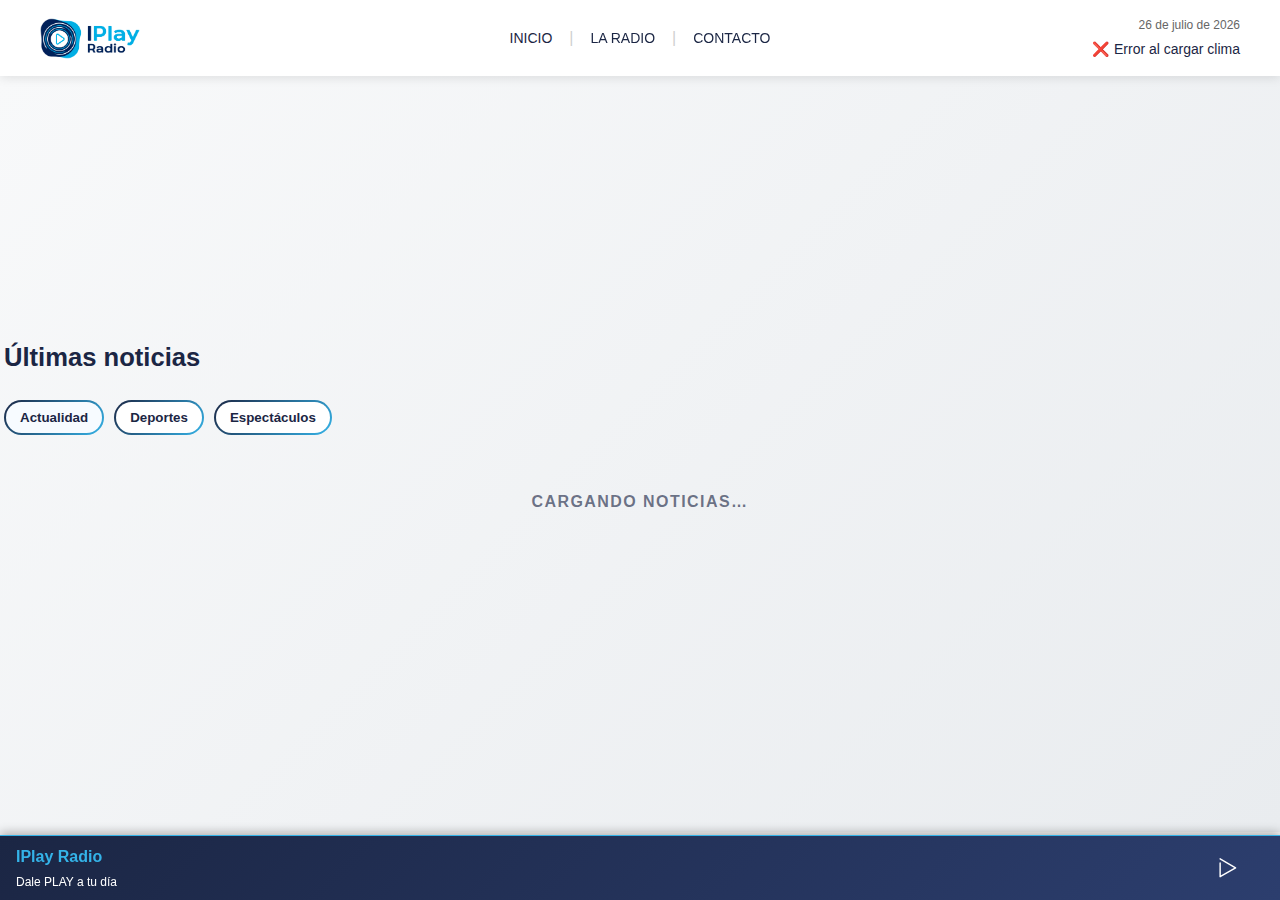
<file: paginas/noticias.html>
﻿<!DOCTYPE html>
<html lang="es">
<head>
    <meta charset="UTF-8">
    <meta name="viewport" content="width=device-width, initial-scale=1.0">
    <title>Últimas noticias - IPlay</title>
    <!-- <link rel="stylesheet" href="../css/style.css"> -->
    <link rel="stylesheet" href="../css/stylePrueba.css">
    <link rel="shortcut icon" href="../assets/IPlayLogo.png" type="image/x-icon">
    <link href="https://fonts.googleapis.com/css2?family=PT+Sans+Narrow:wght@400;700&display=swap" rel="stylesheet">
</head>
<body>
    <nav class="navbar">
        <div class="hamburger" id="hamburger-menu">
            <span></span>
            <span></span>
            <span></span>
        </div>
        
        <div class="logo">
            <img src="../assets/IPlayRancho.png" alt="IPlay Logo">
        </div>
        
        <div class="nav-container">
            <ul class="nav-links" id="nav-links">
                <li><a href="../index.html" class="nav-btn">Inicio</a></li>
                <li class="separator">|</li>
                <li><a href="#" class="nav-btn">La radio</a></li>
                <li class="separator">|</li>
                <li><a href="#" class="nav-btn">Contacto</a></li>
            </ul>
        </div>

        <div class="navbar-weather-full">
            <span class="navbar-date-full" id="navbar-date-full"></span>
            <div class="navbar-weather-info-full">
                <span class="navbar-weather-icon-full" id="navbar-weather-icon-full">🌤️</span>
                <span class="navbar-weather-temp-full" id="navbar-weather-temp-full">13° Buenos Aires</span>
            </div>
        </div>
    </nav>

    <!-- Side rails de publicidad -->
</div>
</div>

    <!-- Sección de Noticias -->
    <section class="news-section">
        <div class="news-container">
            <h1 class="news-heading">Últimas noticias</h1>
            <div class="news-filter" id="news-filter" role="tablist" aria-label="Categorías de noticias">
                <button class="news-tab is-active" role="tab" aria-selected="true" data-category="actualidad">Actualidad</button>
                <button class="news-tab" role="tab" aria-selected="false" data-category="deportes">Deportes</button>
                <button class="news-tab" role="tab" aria-selected="false" data-category="espectaculos">Espectáculos</button>
            </div>
            <div id="news-grid" class="news-grid" aria-live="polite">
                <div class="news-loading">Cargando noticias…</div>
            </div>
        </div>
    </section>

    <!-- Footer con reproductor de radio -->
    <footer class="radio-player">
        <div class="radio-player-container">
            <div class="radio-info">
                <div class="radio-station">IPlay Radio</div>
                <div class="now-playing" id="now-playing">
                    <span class="song-title" id="song-title">Dale PLAY a tu día</span>
                </div>
            </div>
            
            <div class="radio-controls">
                <a href='#' class='playBut' id="play-btn">
                    <svg version="1.1" xmlns="http://www.w3.org/2000/svg" xmlns:xlink="http://www.w3.org/1999/xlink" 
                         x="0px" y="0px" width="50px" height="50px" viewBox="0 0 213.7 213.7" 
                         enable-background="new 0 0 213.7 213.7" xml:space="preserve">
                      <polygon class='triangle' fill="none" stroke-width="7" stroke-linecap="round" 
                               stroke-linejoin="round" stroke-miterlimit="10" 
                               points="73.5,62.5 148.5,105.8 73.5,149.1"/>
                      <line class="pause-bar pause-bar-left" x1="85" y1="65" x2="85" y2="145" fill="none" stroke-width="12" stroke-linecap="round"/>
                      <line class="pause-bar pause-bar-right" x1="130" y1="65" x2="130" y2="145" fill="none" stroke-width="12" stroke-linecap="round"/>
                      <circle class='circle' fill="none" stroke-width="7" stroke-linecap="round" 
                              stroke-linejoin="round" stroke-miterlimit="10" cx="106.8" cy="106.8" r="103.3"/>
                    </svg>
                  </a>
                
                  <div class="volume-control">
                    <div class="speaker">
                        <svg viewBox="0 0 100 77" xmlns="http://www.w3.org/2000/svg">
                            <path id="speakB" class="volElem" d="M51.2,18.5v-13c0-2.1-2.5-3.3-4.1-1.9L21.8,25.9c-1.4,1.2-3.1,1.9-4.9,1.9H8.2c-2.3,0-4.2,1.9-4.2,4.2v13.3c0,2.3,1.9,4.2,4.2,4.2H17c1.9,0,3.7,0.7,5.1,1.9l25,22c1.6,1.4,4.1,0.3,4.1-1.9v-13" opacity="0.4"/>
                            <path id="speakF" class="volElem" d="M51.2,18.5v-13c0-2.1-2.5-3.3-4.1-1.9L21.8,25.9c-1.4,1.2-3.1,1.9-4.9,1.9H8.2c-2.3,0-4.2,1.9-4.2,4.2v13.3c0,2.3,1.9,4.2,4.2,4.2H17c1.9,0,3.7,0.7,5.1,1.9l25,22c1.6,1.4,4.1,0.3,4.1-1.9v-13"/>
                            <path id="arcBigB" class="volElem" d="M72.2,64.1C81.1,59,87,49.4,87,38.5c0-10.9-5.9-20.5-14.8-25.6" opacity="0.4"/>
                            <path id="arcBigF" class="volElem" d="M72.2,64.1C81.1,59,87,49.4,87,38.5c0-10.9-5.9-20.5-14.8-25.6"/>
                            <path id="arcSmB" class="volElem" d="M59,51.3c4.4-2.6,7.4-7.4,7.4-12.8s-3-10.3-7.4-12.8" opacity="0.4" />
                            <path id="arcSmF" class="volElem" d="M59,51.3c4.4-2.6,7.4-7.4,7.4-12.8s-3-10.3-7.4-12.8"/>
                            <line id="crossLtRb" class="volElem" x1="43.8" y1="29.2" x2="62.6" y2="47.8" transform="scale(0)" />
                            <line id="crossLbRt" class="volElem" x1="62.6" y1="29.2" x2="43.8" y2="47.8" transform="scale(0)" />
                        </svg>
                    </div>
                    
                    <div class="vlCtrl">
                        <svg viewBox="0 0 220 27" xmlns="http://www.w3.org/2000/svg">
                            <line id="volCtrlLineB" class="volElem" x1="13" y1="13.5" x2="187" y2="13.5" opacity="0.3"/>
                            <line id="volCtrlLineF" class="volElem" x1="13" y1="13.5" x2="187" y2="13.5"/>
                            <circle id="volCtrlCircle" cx="187" cy="13.5" r="13"/>
                        </svg>
                    </div>
                </div>
            </div>
        </div>
        
        <audio id="radio-stream" preload="none" crossorigin="anonymous" playsinline>
            <source src="https://168.90.252.40/listen/intelinet_play/stream" type="audio/mpeg">
        </audio>
    </footer>
 
<!--    <script src="../js/script.js"></script> -->
    <script src="../js/scriptPrueba.js"></script>
</body>
</html>
</file>
<file: css/style.css>
﻿* {
  margin: 0;
  padding: 0;
  box-sizing: border-box;
  font-family: 'Roboto', 'Segoe UI', Tahoma, Geneva, Verdana, sans-serif;
}

/* Variables utilitarias */
:root {
  --nav-h: 72px;          /* altura aprox de la navbar para offset */
  --brand-dark: #1b2644;  /* azul oscuro IPlay */
  --brand-light: #34b3e8; /* celeste IPlay */
  --fc-min-h: 160px;      /* altura mÃ­nima de cada card */
  --footer-h: 72px;       /* altura aprox del footer fijo */
  /* Suavizado entre secciones */
  --sec-neutral: #e6ebf2; /* gris intermedio para transiciones */
}

body {
  background-color: #f5f5f5;
  padding: 0;
  color: #1b2644;
  line-height: 1.6;
}

body.is-preloading {
  overflow: hidden;
  background: #000;
}

.preload-screen {
  position: fixed;
  inset: 0;
  display: flex;
  align-items: center;
  justify-content: center;
  background: #000;
  z-index: 2000;
  transition: opacity .6s ease, visibility .6s ease;
}

.preload-screen.is-hidden {
  opacity: 0;
  visibility: hidden;
  pointer-events: none;
}

.preload-video {
  width: 100%;
  height: 100%;
  object-fit: cover;
}

.preload-skip {
  position: absolute;
  bottom: clamp(24px, 6vw, 48px);
  right: clamp(24px, 6vw, 48px);
  appearance: none;
  border: 0;
  border-radius: 999px;
  padding: 12px 28px;
  font-weight: 700;
  letter-spacing: .12em;
  text-transform: uppercase;
  color: #0b172f;
  background: #ffffff;
  cursor: pointer;
  box-shadow: 0 12px 32px rgba(0, 0, 0, 0.35);
  transition: transform .2s ease, box-shadow .2s ease, opacity .2s ease;
}

.preload-skip:hover,
.preload-skip:focus-visible {
  transform: translateY(-2px);
  box-shadow: 0 16px 36px rgba(0, 0, 0, 0.45);
}

.preload-skip:focus-visible {
  outline: 2px solid rgba(255, 255, 255, 0.65);
  outline-offset: 4px;
}

.site-wrapper {
  opacity: 0;
  transition: opacity .6s ease;
}

body:not(.is-preloading) .site-wrapper {
  opacity: 1;
}

/* Evitar que el footer fijo tape el contenido al final */
body {
  padding-bottom: calc(var(--footer-h) + env(safe-area-inset-bottom, 0px));
}
@media (min-width: 1201px) {
  body { padding-bottom: 0; }
}

.navbar {
  display: flex;
  justify-content: space-between;
  align-items: center;
  background-color: #ffffff;
  padding: 15px 40px;
  position: sticky;
  top: 0;
  z-index: 1000;
  box-shadow: 0 2px 10px rgba(0, 0, 0, 0.1);
}


.logo img {
  height: auto;
  width: 100px;
  display: flex;
  flex-shrink: 0;
  margin-right: 50px;
}

.nav-container {
  flex: 1;
  display: flex;
  justify-content: center;
}

.nav-links {
  display: flex;
  list-style: none;
  align-items: center;
  justify-content: center;
  margin: 0;
  padding: 0;
  position: relative;
}

.nav-links li {
  margin: 0 12px;
}

/* Estilo btn-2 aplicado a los enlaces de navegaciÃ³n */
.nav-btn {
  color: #1b2644;
  text-decoration: none;
  font-size: 14px;
  font-weight: 500;
  position: relative;
  padding: 10px 0;
  text-transform: uppercase;
  letter-spacing: 0;
  transition: all 0.6s ease;
  display: block;
  white-space: nowrap;
}

.nav-btn:hover,
.nav-btn:active {
  letter-spacing: 2px;
  color: #34b3e8;
}

.nav-btn:after,
.nav-btn:before {
  backface-visibility: hidden;
  border: 1px solid rgba(52, 179, 232, 0);
  bottom: 0px;
  content: " ";
  display: block;
  margin: 0 auto;
  position: relative;
  transition: all 0.3s ease-in-out;
  width: 0;
}

.nav-btn:hover:after,
.nav-btn:hover:before {
  backface-visibility: hidden;
  border-color: #34b3e8;
  transition: width 0.3s ease-in-out;
  width: 70%;
}

.nav-btn:hover:before {
  bottom: auto;
  top: 0;
  width: 70%;
}

/* Separadores */
.nav-links .separator {
  color: #d0d0d0;
  font-weight: 300;
  margin: 0 5px;
  user-select: none;
}

/* Fecha y clima */
.navbar-weather-full {
  display: flex;
  flex-direction: column;
  align-items: flex-end;
  gap: 2px;
  width: 150px;
}

.navbar-date-full {
  font-size: 12px;
  color: #666;
  white-space: nowrap;
}

.navbar-weather-info-full {
  display: flex;
  align-items: center;
  gap: 5px;
}

.navbar-weather-icon-full {
  font-size: 14px;
}

.navbar-weather-temp-full {
  font-size: 14px;
  font-weight: 500;
  color: #1b2644;
  white-space: nowrap;
}

/* Estilos para el menÃº hamburguesa */
.hamburger {
  display: none;
  cursor: pointer;
  flex-direction: column;
  justify-content: space-around;
  width: 30px;
  height: 21px;
  position: relative;
  z-index: 1001;
}

.hamburger span {
  height: 3px;
  width: 100%;
  background-color: #1b2644;
  border-radius: 3px;
  transition: all 0.3s ease;
}

/* Estado activo del menÃº hamburguesa */
.hamburger.active span:nth-child(1) {
  transform: rotate(45deg) translate(5px, 5px);
}

.hamburger.active span:nth-child(2) {
  opacity: 0;
}

.hamburger.active span:nth-child(3) {
  transform: rotate(-45deg) translate(7px, -6px);
}


.feature-card[data-coming-soon] {
  pointer-events: auto;
}
.feature-card.is-coming-soon {
  border-color: rgba(52, 179, 232, 0.45);
  box-shadow: 0 16px 36px rgba(52, 179, 232, 0.24), 0 4px 12px rgba(27, 38, 68, 0.12);
  transform: translateY(-6px);
}

.feature-card.is-coming-soon .fc-title {
  text-transform: uppercase;
}

/* Responsive */
@media screen and (max-width: 900px) {
  .navbar {
      padding: 15px 20px;
      flex-wrap: wrap;
      justify-content: center; /* centrar contenido */
      position: relative;      /* para posicionar hijos */
      min-height: 72px; /* altura suficiente para el logo + aire */
  }
  
  .logo {
      order: 2;
      position: absolute;
      left: 50%;
      transform: translateX(-50%);
      margin: 0;
  }
  .logo img { margin-right: 0; height: 56px; width: auto; }
  
  .nav-container {
      order: 3;
      flex: none;
      width: 100%;
  }
  
  .hamburger {
      display: flex;
      order: 1;
      position: absolute;
      left: 16px;
      top: 50%;
      transform: translateY(-50%);
  }
  
  /* Ocultar fecha y clima en mÃ³viles */
  .navbar-weather-full {
      display: none;
  }
  
  .nav-links {
      width: 100%;
      max-height: 0;
      overflow: hidden;
      flex-direction: column;
      align-items: center;
      background-color: #ffffff;
      box-shadow: 0 5px 10px rgba(0, 0, 0, 0.1);
      transition: max-height 0.4s ease;
      position: absolute;
      top: 100%;
      left: 0;
      margin: 0;
      padding: 0;
      left: 0; /* Reset para mÃ³vil */
  }
  
  .nav-links.active {
      max-height: 300px;
  }
  
  .nav-links li {
      margin: 12px 0;
      opacity: 0;
      transform: translateY(-10px);
      transition: opacity 0.4s ease, transform 0.4s ease;
  }
  
  .nav-links.active li {
      opacity: 1;
      transform: translateY(0);
  }
  
  /* Ocultar separadores en mÃ³vil */
  .nav-links .separator {
      display: none;
  }
  
  /* Ajustes para el efecto btn-2 en mÃ³vil */
  .nav-btn {
      padding: 12px 0;
  }
  
  .nav-btn:hover:after,
  .nav-btn:hover:before {
      width: 50%;
  }
  
  .nav-btn:hover:before {
      width: 50%;
  }
  
  /* Retraso para la animaciÃ³n de cada elemento */
  .nav-links.active li:nth-child(1) {
      transition-delay: 0.1s;
  }
  .nav-links.active li:nth-child(2) {
      transition-delay: 0.15s;
  }
  .nav-links.active li:nth-child(3) {
      transition-delay: 0.2s;
  }
  .nav-links.active li:nth-child(4) {
      transition-delay: 0.25s;
  }
}

.content {
  max-width: 1200px;
  margin: 50px auto;
  padding: 20px;
  text-align: center;
}

.content h1 {
  margin-bottom: 20px;
  color: #1b2644;
}

/* Parte Reproductor */

/* Reproductor de radio fijo */
.radio-player {
  position: fixed;
  bottom: env(safe-area-inset-bottom, 0);
  left: 0;
  width: 100%;
  background: linear-gradient(135deg, #1b2644 0%, #2c3e6e 100%);
  color: white;
  padding: 8px 16px; /* mÃ¡s compacto */
  padding-bottom: calc(8px + env(safe-area-inset-bottom, 0px)); /* evitar que quede oculto */
  box-shadow: 0 -2px 10px rgba(0, 0, 0, 0.3);
  z-index: 1000;
  border-top: 1px solid #34b3e8;
}

.radio-player-container {
  display: flex;
  justify-content: space-between;
  align-items: center;
  margin: 0 auto;
  gap: 20px;
}

.radio-info {
  display: flex;
  flex-direction: column;
  align-items: flex-start;
  flex: 1;
}

.radio-station {
  font-weight: bold;
  font-size: 16px;
  margin-bottom: 3px;
  color: #34b3e8;
}

.now-playing {
  display: flex;
  align-items: center;
  gap: 5px;
  font-size: 12px;
}

.now-playing-label {
  opacity: 0.8;
  font-size: 11px;
}

.song-title {
  max-width: 250px;
  text-overflow: ellipsis;
  white-space: nowrap;
}

.radio-controls {
  display: flex;
  align-items: center;
}

/* Estado inicial (pausado): centrar play y ocultar volumen */
/* TransiciÃ³n suave del toggle del volumen dentro del Ã¡rea de controles */
.radio-controls { --volw: 120px; }

.radio-player .volume-control {
  width: var(--volw);
  opacity: 1;
  transform: translateX(0) scaleX(1);
  transform-origin: left center;
  overflow: hidden;
  transition: width 0.28s ease, opacity 0.22s ease, transform 0.28s ease;
}

.radio-player:not(.is-playing) .volume-control {
  width: 0;              /* que el play quede pegado a la derecha */
  opacity: 0;
  transform: translateX(6px) scaleX(0.85);
  pointer-events: none;
}

/* BotÃ³n play/pausa - ESTILOS CORREGIDOS */
.playBut {
  display: inline-block;
  width: 44px;
  height: 44px;
  cursor: pointer;
}

.playBut svg {
  width: 100%;
  height: 100%;
}

.playBut .circle {
  stroke: #34b3e8;
  stroke-dasharray: 650;
  stroke-dashoffset: 650;
  opacity: 0.3;
  transition: all 0.3s ease;
}

.playBut .triangle {
  stroke: #ffffff;
  stroke-dasharray: 240;
  stroke-dashoffset: 480;
  transition: all 0.3s ease;
}

/* Barras de pausa */
.pause-bar {
  stroke: #ffffff;
  opacity: 0;
  transition: all 0.3s ease;
}

.pause-bar-left {
  transform: translateX(-20px);
}

.pause-bar-right {
  transform: translateX(20px);
}

/* ESTADO PLAY (por defecto) */
.playBut:not(.playing) .circle {
  stroke-dashoffset: 650;
  opacity: 0.3;
}

.playBut:not(.playing) .triangle {
  stroke-dashoffset: 480;
  opacity: 1;
}

.playBut:not(.playing) .pause-bar {
  opacity: 0;
}

.playBut:not(.playing) .pause-bar-left {
  transform: translateX(-20px);
}

.playBut:not(.playing) .pause-bar-right {
  transform: translateX(20px);
}

/* ESTADO PAUSA (reproduciendo) */
.playBut.playing .circle {
  stroke-dashoffset: 0;
  opacity: 1;
  animation: circlePulse 1.5s infinite ease-in-out;
}

.playBut.playing .triangle {
  stroke-dashoffset: 0;
  opacity: 0;
}

.playBut.playing .pause-bar {
  opacity: 1;
}

.playBut.playing .pause-bar-left {
  transform: translateX(0);
}

.playBut.playing .pause-bar-right {
  transform: translateX(0);
}

/* Efecto de pulso para el cÃ­rculo */
@keyframes circlePulse {
  0% {
    stroke-width: 7;
  }
  50% {
    stroke-width: 9;
  }
  100% {
    stroke-width: 7;
  }
}

/* Hover effects */
.playBut:hover .circle {
  stroke-dashoffset: 0;
  opacity: 1;
}

.playBut:not(.playing):hover .triangle {
  animation: nudge 0.6s ease-in-out;
}

.playBut.playing:hover .pause-bar {
  stroke: #34b3e8;
}

@keyframes nudge {
  0% {
    transform: translateX(0);
  }
  30% {
    transform: translateX(-5px);
  }
  50% {
    transform: translateX(5px);
  }
  70% {
    transform: translateX(-2px);
  }
  100% {
    transform: translateX(0);
  }
}

/* Transiciones para animaciones suaves */
.playBut .triangle,
.playBut .pause-bar {
  transition: all 0.7s cubic-bezier(0.68, -0.55, 0.27, 1.55);
}

/* Control de volumen estilizado - ESTILOS CORREGIDOS */
.volume-control {
  display: flex;
  align-items: center;
  gap: 8px;
  margin-left: 15px;
}

.speaker {
  width: 24px;
  height: 18px;
  cursor: pointer;
  transform: translateY(-3px); /* afinar alineaciÃ³n vertical */
}

.speaker svg {
  width: 100%;
  height: 100%;
}

.vlCtrl {
  width: 70px; /* barra mÃ¡s compacta */
  height: 24px; /* consistente con viewBox y footer compacto */
  transform: translateY(-1px); /* centrado visual */
}

.vlCtrl svg {
  width: 100%;
  height: 100%;
  overflow: visible;
}

.volElem {
  fill: none;
  stroke-width: 5;
  stroke-linecap: round;
  stroke-linejoin: round;
  stroke-miterlimit: 10;
}

#speakB, #arcBigB, #arcSmB {
  stroke: #ffffff;
  opacity: 0.4;
}

#speakF, #arcBigF, #arcSmF {
  stroke: #34b3e8;
  transition: opacity 0.2s ease, stroke-dasharray 0.2s ease;
}

#crossLtRb, #crossLbRt {
  stroke: #c40000;
  opacity: 0.85;
  transform: scale(0);
  stroke-width: 8;
  transform-origin: 50% 50%;
  transition: transform 0.2s ease, opacity 0.2s ease;
}

#volCtrlLineB {
  stroke: #a0c1d9;
  opacity: 0.3;
  stroke-linecap: butt; /* Cambiar a 'butt' para terminaciones cuadradas */
}

#volCtrlLineF {
  stroke: #34b3e8;
  stroke-linecap: butt; /* Cambiar a 'butt' para terminaciones cuadradas */
}

#volCtrlCircle {
  fill: #34b3e8;
  cursor: pointer;
  transition: transform 0.2s ease;
  stroke: none;
  filter: drop-shadow(0px 1px 2px rgba(0, 0, 0, 0.3)); /* Sombra para mejor visibilidad */
}

/* Pulso/latido para las ondas de volumen */
#arcSmF.pulsing {
  animation: wavePulseSm 0.9s ease-in-out infinite;
}

#arcBigF.pulsing {
  animation: wavePulseBig 1.2s ease-in-out infinite;
}

@keyframes wavePulseSm {
  0% { opacity: 0.7; stroke-width: 5; }
  50% { opacity: 1;   stroke-width: 6.5; }
  100% { opacity: 0.7; stroke-width: 5; }
}

@keyframes wavePulseBig {
  0% { opacity: 0.6; stroke-width: 5; }
  50% { opacity: 0.95; stroke-width: 6.5; }
  100% { opacity: 0.6; stroke-width: 5; }
}

#volCtrlCircle:hover {
  transform: scale(1.1);
}

/* Ajustes responsivos */
/* Desktop y tablet: mantener controles a la derecha; no centrar en pausa */

@media screen and (max-width: 768px) {
  .volume-control {
    margin-left: 10px;
  }
  .radio-controls { --volw: 90px; }
  
  .speaker {
    width: 22px;
    height: 16px;
  }
  
  .vlCtrl {
    width: 56px;
    height: 20px;
  }
  /* Mantener layout horizontal como desktop */
  .radio-player-container {
    flex-direction: row;
    gap: 10px;
    text-align: initial;
  }
  .radio-info { align-items: flex-start; order: initial; }
  .radio-controls { order: initial; }
  
  .playBut {
    width: 40px;
    height: 40px;
  }
  
  .song-title {
    max-width: 200px;
  }
}

@media screen and (max-width: 480px) {
  .volume-control {
    margin-left: 5px;
    gap: 5px;
  }
  .radio-controls { --volw: 70px; }
  /* Ubicar controles a la derecha y mostrar parlante a la izquierda del play al reproducir */
  .radio-controls { margin-left: auto; 
    gap: 5px}
  .radio-controls .volume-control { order: 1; }
  .radio-controls .playBut { order: 2; margin-right: 8px; }

  /* TransiciÃ³n suave de apariciÃ³n del parlante en mÃ³viles */
  .radio-player:not(.is-playing) .volume-control { opacity: 0; transform: translateX(8px); pointer-events: none; }
  /* En mÃ³viles mostrar solo play y parlante (sin slider) */
  .radio-player.is-playing .volume-control {
    width: auto;
    opacity: 1;
    transform: none;
  }
  .vlCtrl { display: none !important; }
  
  .vlCtrl {
    width: 48px;
    height: 18px;
  }
  
  .radio-player {
    padding: 7px 12px;
    padding-bottom: calc(7px + env(safe-area-inset-bottom, 0px));
  }
  
  .radio-station { font-size: 13px; }
  
  .now-playing { flex-direction: row; gap: 5px; font-size: 10px; }
  
  .song-title { max-width: 150px; font-size: 10px; }
  
  .playBut {
    width: 36px;
    height: 36px;
  }
}



/* SecciÃ³n */
.break-silence-section {
  min-height: var(--hero-min-h, 100svh);
  display: flex;
  align-items: center;
  justify-content: center;
  background: linear-gradient(135deg, #f8f9fa 0%, #e9ecef 100%);
  overflow: hidden; /* evitar mini scroll por redondeos */
}

.break-silence-content {
  display: grid;
  grid-template-columns: 1fr 1fr;
  gap: 24px;
  align-items: start;
  width: 100%;
}

.text-column {
  display: grid;
  grid-template-rows: auto 1fr; /* auto para frase, 1fr para botones */
  gap: 20px;
  color: #1b2644;
}

.break-silence-title {
  font-family: 'PT Sans Narrow', sans-serif;
  font-size: 4rem;
  font-weight: 700;
  transform: scale(1,2);
  margin-bottom: 20px;
  text-transform: uppercase;
  letter-spacing: 2px;
  text-align: right;
}

.break-silence-subtitle {
  font-size: 1.2rem;
  opacity: 0.9;
  align-self: stretch;
}

.media-column {
  display: flex;
  align-items: flex-start; /* alinear el video arriba */
  justify-content: center;
}

/* Mantener ratio para el video y ocultar controles: efecto GIF */
.video-aspect {
  width: 100%;
  aspect-ratio: 9 / 16;
  max-height: calc(100vh - var(--nav-h) - var(--footer-h) - 48px);
  border-radius: 12px;
  overflow: hidden;
  -webkit-tap-highlight-color: transparent;
}

.media-placeholder {
  width: 100%;
  height: 100%;
  display: flex;
  align-items: center;
  justify-content: center;
  background-color: #e9ecef;
  color: #6c757d;
  font-size: 1.1rem;
}

.media-video {
  width: 100%;
  height: 100%;
  object-fit: cover;
  display: block;
  pointer-events: none; /* sin interacciÃ³n, como GIF */
  outline: none;
}
.media-video:focus { outline: none; }
.video-aspect:focus { outline: none; }

/* Ocultar UI nativa del video en navegadores WebKit */
video::-webkit-media-controls-enclosure,
video::-webkit-media-controls,
video::-webkit-media-controls-overlay-play-button,
video::-webkit-media-controls-panel {
  display: none !important;
  -webkit-appearance: none;
}

/* Grid 3/4: 4 bloques en desktop, 2 en mediano, 1 en mÃ³vil */
.features-grid {
  margin-top: 20px;
  display: grid;
  grid-template-columns: repeat(2, 1fr);
  gap: 16px;
  align-items: stretch; /* que todas las celdas crezcan igual */
}

.feature-card {
  position: relative;
  display: flex;
  align-items: center;
  min-height: var(--fc-min-h);
  padding: 14px 40px 14px 20px; /* mÃ¡s padding a derecha por flecha */
  border-radius: 12px;
  border: 2px solid transparent;
  background: linear-gradient(#ffffff, #ffffff) padding-box,
              linear-gradient(135deg, var(--brand-dark), var(--brand-light)) border-box;
  text-decoration: none;
  cursor: pointer;
  box-shadow: 0 1px 0 rgba(27,38,68,0.04);
  transition: transform .25s cubic-bezier(.2,.8,.2,1), box-shadow .25s ease, background-color .2s ease;
  will-change: transform;
  color: var(--brand-dark);
  height: 100%; /* ocupar alto de la grid cell */
}

.feature-card .fc-label {
  font-weight: 800;
  letter-spacing: .2px;
  background-image: linear-gradient(135deg, var(--brand-dark), var(--brand-light));
  -webkit-background-clip: text;
  background-clip: text;
  color: transparent;
}

/* Nuevo layout interno: icono + tÃ­tulo + subtÃ­tulo */
.feature-card .fc-icon {
  font-size: 1.5em;
  width: 32px;
  height: 32px;
  margin-right: 14px;
  color: var(--brand-light);
  flex: 0 0 auto;
}
.feature-card .fc-content { display: grid; }
.feature-card .fc-title {
  font-weight: 800;
  background-image: linear-gradient(135deg, var(--brand-dark), var(--brand-light));
  -webkit-background-clip: text;
  background-clip: text;
  color: transparent;
  transition: opacity .2s ease;
}
.feature-card .fc-subtitle {
  font-size: 0.8rem;
  color: #5b6b86;
  margin-top: 4px;
  transition: opacity .2s ease;
}

.fc-title.coming-soon-hidden,
.fc-subtitle.coming-soon-hidden {
  opacity: 0;
}

.feature-card::before {
  content: "";
  position: absolute;
  left: 10%;
  right: 10%;
  height: 12px;
  bottom: -12px;
  border-radius: 999px;
  background: radial-gradient(ellipse at center, rgba(0,0,0,.35) 0%, rgba(0,0,0,0) 70%);
  opacity: 0;
  transform: translateY(-2px) scale(.8);
  transition: opacity .25s ease, transform .25s ease;
  pointer-events: none;
}

.feature-card::after {
  font-family: "Font Awesome 6 Free";
  font-weight: 900;
  content: "\f105";
  margin-left: 8px;
  display: inline-block;
  position: absolute;
  right: 16px;
  top: 50%;
  transform: translateY(-50%);
  font-size: 24px;
  line-height: 1;
  color: var(--brand-light);
  transition: transform .25s ease;
}

.feature-card:hover, .feature-card:focus-visible {
  transform: translateY(-6px);
  box-shadow: 0 10px 24px rgba(27, 38, 68, 0.14), 0 2px 6px rgba(27, 38, 68, 0.08);
  background: linear-gradient(#fbfdff, #fbfdff) padding-box,
              linear-gradient(135deg, var(--brand-dark), var(--brand-light)) border-box;
}

.feature-card:hover::after, .feature-card:focus-visible::after { /* flecha */
  transform: translate(3px, -50%);
}

/* Sombra elÃ­ptica al flotar */
.feature-card:hover::before, .feature-card:focus-visible::before {
  opacity: .7;
  transform: translateY(0) scale(1);
}



.feature-card:focus-visible {
  outline: 2px solid #34b3e8;
  outline-offset: 2px;
}

/* Responsive */

/* Segunda transiciÃ³n: ocultar ad izquierdo y ajustar contenido */
@media screen and (max-width: 1250px) {
  .break-silence-content { 
    grid-template-columns: 1fr 1fr; 
    gap: 20px;
  }
  .break-silence-subtitle {
    font-size: 1.1rem;
  }
  .features-grid {
    gap: 14px;
  }
  .feature-card {
    min-height: 140px;
    padding: 12px 30px 12px 16px;
  }
  .feature-card .fc-icon {
    width: 28px;
    height: 28px;
  }
  .feature-card .fc-title {
    font-size: 0.95rem;
  }
  .feature-card .fc-subtitle {
    font-size: 0.75rem;
  }
  .video-aspect {
    max-height: calc(100vh - var(--nav-h) - var(--footer-h) - 80px);
    max-width: 90%;
  }
}

/* Tercera transiciÃ³n intermedia: ajuste mÃ¡s gradual del video */
@media screen and (max-width: 1100px) {
  .video-aspect {
    max-height: calc(100vh - var(--nav-h) - var(--footer-h) - 90px);
    max-width: 88%;
  }
}

/* Cuarta transiciÃ³n: seguir ajustando tamaÃ±os */
@media screen and (max-width: 1000px) {
  .break-silence-content { 
    gap: 16px;
  }
  .break-silence-subtitle {
    font-size: 1rem;
  }
  .features-grid {
    gap: 12px;
  }
  .feature-card {
    min-height: 120px;
    padding: 10px 24px 10px 14px;
  }
  .feature-card .fc-icon {
    width: 24px;
    height: 24px;
  }
  .feature-card .fc-title {
    font-size: 0.9rem;
  }
  .feature-card .fc-subtitle {
    font-size: 0.7rem;
  }
  .video-aspect {
    max-height: calc(100vh - var(--nav-h) - var(--footer-h) - 100px);
    max-width: 85%;
  }
}

/* Cuarta transiciÃ³n: pantalla mÃ¡s pequeÃ±a, seguir ajustando */
@media screen and (max-width: 900px) {
  .break-silence-content { 
    gap: 14px;
  }
  .break-silence-subtitle {
    font-size: 0.95rem;
  }
  .features-grid {
    gap: 10px;
  }
  .feature-card {
    min-height: 110px;
    padding: 8px 20px 8px 12px;
  }
  .feature-card .fc-icon {
    width: 22px;
    height: 22px;
  }
  .feature-card .fc-title {
    font-size: 0.85rem;
  }
  .feature-card .fc-subtitle {
    font-size: 0.65rem;
  }
  .video-aspect {
    max-height: calc(100vh - var(--nav-h) - var(--footer-h) - 120px);
    max-width: 80%;
  }
}

/* Solo tablet en horizontal: sin scroll general */
@media screen and (min-width: 901px) and (max-width: 1200px) and (orientation: landscape) {
  body { overflow-y: hidden; }
}

/* Quinta transiciÃ³n: apilar contenido verticalmente */
@media screen and (max-width: 800px) {
  .break-silence-content {
    grid-template-columns: 1fr; /* apilado */
    gap: 20px;
  }
  .text-column {
    grid-template-rows: auto auto; /* se adapta */
  }
  .media-column { display: none; }
  .video-aspect { aspect-ratio: 16 / 9; max-height: 40vh; }
  body { overflow-y: auto; }
}

@media screen and (max-width: 768px) {
  .features-grid { grid-template-columns: 1fr; }
}

/* ======= PÃ¡gina de CÃ¡maras ======= */
.inline-section { display: block; }
.inline-section.is-open { display: block; }

/* Grilla base para centrar secciones */
.section-grid { display: grid; grid-template-columns: minmax(0, 1fr); padding: 24px; }
.section-main { grid-column: 1; width: min(100%, 1200px); margin: 0 auto; }

/* Secciones simples a pantalla completa */
.simple-section { min-height: var(--hero-min-h, 100svh); display: flex; align-items: center; }
.simple-section .section-grid { width: 100%; align-items: center; }
.inline-section .section-main { padding-bottom: calc(var(--footer-h) + 16px); }

/* Evitar que las Ãºltimas tarjetas queden bajo el footer */
.news-container { padding-bottom: calc(var(--footer-h) + 16px); }
.inline-section { scroll-margin-top: calc(var(--nav-h) + 8px); }

/* Temas alternados (el color de fondo lo definiste tÃº). AÃ±adimos suavizado */
.theme-light { position: relative; background: #F5F5F5; color: var(--brand-dark); }
.theme-dark  { position: relative; background: #ffffff; color: var(--brand-dark); }
.theme-dark .news-heading { color: var(--brand-dark); }

/* Fades suaves en los bordes de cada secciÃ³n */
.inline-section { position: relative; }
.theme-light::before,
.theme-light::after,
.theme-dark::before,
.theme-dark::after {
  content: "";
  position: absolute;
  left: 0; right: 0;
  height: 36px;
  pointer-events: none;
}
/* Top: del neutral hacia transparente (para mezclar con la secciÃ³n anterior) */
.theme-light::before,
.theme-dark::before { top: 0; background: linear-gradient(to bottom, var(--sec-neutral) 0%, rgba(0,0,0,0) 100%); }
/* Bottom: de transparente a neutral (para mezclar con la siguiente) */
.theme-light::after,
.theme-dark::after  { bottom: 0; background: linear-gradient(to bottom, rgba(0,0,0,0) 0%, var(--sec-neutral) 120%); }
.cams-section {
  min-height: calc(100vh - var(--nav-h) - var(--footer-h));
  background: #ffffff;
}

.cam-preview {
  display: grid;
  grid-template-columns: minmax(0, 2fr) minmax(220px, 1fr);
  gap: 20px;
  margin: 0 0 28px;
  padding: 18px 20px;
  border-radius: 18px;
  border: 1px solid rgba(27, 38, 68, 0.08);
  background: linear-gradient(135deg, #f4f7fb 0%, #ffffff 100%);
  box-shadow: 0 16px 32px rgba(27, 38, 68, 0.08);
}

.cam-preview-player {
  position: relative;
  border-radius: 16px;
  background: radial-gradient(circle at center, rgba(52, 179, 232, 0.18), rgba(27, 38, 68, 0.12));
  overflow: hidden;
  min-height: 220px;
}

.cam-preview.cam-preview-has-media .cam-preview-player {
  background: #000000;
}

.cam-preview-player::before {
  content: "";
  display: block;
  padding-top: 56.25%;
}

.cam-preview-player .cam-preview-media {
  position: absolute;
  inset: 0;
  width: 100%;
  height: 100%;
  border: 0;
  object-fit: cover;
}

.cam-preview-placeholder {
  position: absolute;
  inset: 0;
  display: flex;
  align-items: center;
  justify-content: center;
  text-align: center;
  padding: 0 24px;
  font-weight: 700;
  color: rgba(27, 38, 68, 0.7);
  letter-spacing: .08em;
  text-transform: uppercase;
}

.cam-preview-meta {
  display: grid;
  align-content: start;
  row-gap: 16px;
}

.cam-preview-title {
  font-size: 1.2rem;
  font-weight: 800;
  color: var(--brand-dark);
  line-height: 1.3;
}

.cam-preview-open {
  appearance: none;
  border: 0;
  border-radius: 999px;
  padding: 12px 20px;
  font-weight: 700;
  text-transform: uppercase;
  letter-spacing: .1em;
  color: #ffffff;
  background: linear-gradient(135deg, var(--brand-dark), var(--brand-light));
  cursor: pointer;
  transition: transform .2s ease, box-shadow .2s ease, opacity .2s ease;
  justify-self: flex-start;
}

.cam-preview-open[disabled] {
  cursor: not-allowed;
  opacity: 0.45;
}

.cam-preview-open:not([disabled]):hover {
  transform: translateY(-2px);
  box-shadow: 0 10px 24px rgba(27, 38, 68, 0.18);
}

.cam-preview-history {
  display: grid;
  row-gap: 12px;
}

.cam-preview-history.is-empty {
  display: none;
}

.cam-preview-history-label {
  font-size: 0.72rem;
  font-weight: 700;
  letter-spacing: .14em;
  text-transform: uppercase;
  color: rgba(27, 38, 68, 0.66);
}

.cam-preview-history-list {
  display: grid;
  gap: 10px;
}

.cam-history-item {
  appearance: none;
  border: 0;
  border-radius: 14px;
  padding: 10px 14px;
  display: grid;
  grid-template-columns: auto 1fr;
  align-items: center;
  gap: 12px;
  width: 100%;
  background: linear-gradient(#ffffff, #ffffff) padding-box,
              linear-gradient(135deg, var(--brand-dark), var(--brand-light)) border-box;
  color: var(--brand-dark);
  font-weight: 700;
  text-align: left;
  cursor: pointer;
  transition: transform .2s ease, box-shadow .2s ease;
}

.cam-history-item:hover,
.cam-history-item:focus-visible {
  transform: translateY(-2px);
  box-shadow: 0 8px 18px rgba(27, 38, 68, 0.16);
}

.cam-history-item:focus-visible {
  outline: 2px solid rgba(52, 179, 232, 0.6);
  outline-offset: 3px;
}

.cam-history-thumb {
  width: 64px;
  height: 44px;
  border-radius: 12px;
  object-fit: cover;
  background: linear-gradient(135deg, rgba(52, 179, 232, 0.3), rgba(27, 38, 68, 0.2));
}

.cam-history-thumb--placeholder {
  display: grid;
  place-items: center;
  font-size: .7rem;
  font-weight: 800;
  color: #ffffff;
  letter-spacing: .2em;
}

.cam-history-title {
  font-size: .9rem;
  line-height: 1.3;
}

.cams-container {
  width: 100%;
  padding: 0;
  display: grid;
  grid-template-columns: repeat(2, minmax(280px, 1fr));
  gap: 20px;
}

.cam-card {
  display: grid;
  grid-template-rows: auto auto;
  text-decoration: none;
  border-radius: 14px;
  border: 2px solid transparent;
  background: linear-gradient(#ffffff, #ffffff) padding-box,
              linear-gradient(135deg, var(--brand-dark), var(--brand-light)) border-box;
  overflow: hidden;
  color: var(--brand-dark);
  transition: transform .25s cubic-bezier(.2,.8,.2,1), box-shadow .25s ease;
}

.cam-card:hover,
.cam-card.is-active {
  transform: translateY(-6px);
  box-shadow: 0 10px 24px rgba(27,38,68,.14);
}

.cam-card.is-active {
  border-color: rgba(52, 179, 232, 0.65);
}

.cam-thumb { aspect-ratio: 16/9; overflow: hidden; }
.cam-thumb img { width: 100%; height: 100%; object-fit: cover; display: block; }

.cam-title { padding: 14px 16px; font-weight: 800; color: var(--brand-dark); }

@media (max-width: 900px) {
  .cam-preview {
    grid-template-columns: 1fr;
    row-gap: 18px;
    padding: 16px;
  }
  .cam-preview-meta {
    justify-items: start;
  }
  .cams-container { grid-template-columns: 1fr; }
}

@media (max-width: 600px) {
  .cam-history-item {
    grid-template-columns: 1fr;
    row-gap: 8px;
  }
  .cam-history-thumb {
    width: 100%;
    height: 52px;
  }
}

/* ======= PÃ¡gina de Noticias ======= */
.news-section {
  min-height: calc(100vh - var(--nav-h) - var(--footer-h));
  display: flex;
  align-items: center;
  justify-content: center;
  background: linear-gradient(135deg, #f8f9fa 0%, #e9ecef 100%);
}

.news-container { width: 100%; padding: 0; }
.news-heading { font-size: 1.6rem; margin: 6px 4px 16px; font-weight: 800; color: var(--brand-dark); }

/* Filtros (tabs) */
.news-filter { display: flex; gap: 10px; padding: 6px 4px 14px; flex-wrap: wrap; }
.news-tab {
  appearance: none;
  border: 2px solid transparent;
  border-radius: 999px;
  padding: 8px 14px;
  font-weight: 700;
  background: linear-gradient(#ffffff,#ffffff) padding-box,
              linear-gradient(135deg, var(--brand-dark), var(--brand-light)) border-box;
  color: var(--brand-dark);
  cursor: pointer;
  transition: transform .2s ease, box-shadow .2s ease;
}
.news-tab:hover { transform: translateY(-2px); box-shadow: 0 6px 14px rgba(27,38,68,.12); }
.news-tab.is-active { background: linear-gradient(#f7fbff,#f7fbff) padding-box,
                               linear-gradient(135deg, var(--brand-dark), var(--brand-light)) border-box; }

.news-grid {
  width: min(72rem, 100%);
  margin: 0 auto;
  display: grid;
  grid-template-columns: repeat(3, minmax(0, 1fr));
  gap: 1.75rem;
  padding: 8px 0 32px;
}

.news-card {
  position: relative;
  display: grid;
  grid-template-columns: 1fr;
  grid-template-areas:
    "title"
    "content"
    "meta";
  gap: .5rem;
  padding: 1.5rem 1.5rem 3rem;
  text-decoration: none;
  color: var(--brand-dark);
  background-image: linear-gradient(135deg, #eef4fb 0%, #f8fbff 100%);
  border-radius: 1.8rem;
  border: 1px solid rgba(52, 179, 232, 0.18);
  box-shadow:
    inset -2px 2px rgba(255, 255, 255, 0.92),
    -20px 20px 40px rgba(27, 38, 68, 0.18);
  overflow: hidden;
  transition: transform .25s ease, box-shadow .25s ease;
}

.news-card::after {
  content: "";
  position: absolute;
  left: 1.5rem;
  right: 1.5rem;
  bottom: 2rem;
  height: 3px;
  border-radius: 999px;
  background-image: linear-gradient(90deg, var(--brand-light), var(--brand-dark));
  opacity: .65;
  transition: opacity .25s ease;
}

.news-card:hover,
.news-card:focus-visible {
  transform: translateY(-6px);
  box-shadow:
    inset -1px 1px rgba(255, 255, 255, 0.9),
    -24px 28px 48px rgba(27, 38, 68, 0.22);
}

.news-card:focus-visible {
  outline: 2px solid rgba(52, 179, 232, 0.6);
  outline-offset: 4px;
}

.news-card:hover::after,
.news-card:focus-visible::after {
  opacity: 1;
}

.news-card-title {
  grid-area: title;
  font-weight: 700;
  letter-spacing: .06em;
  font-size: .8rem;
  text-transform: uppercase;
  color: var(--brand-dark);
}

.news-card-content {
  grid-area: content;
  color: #4d5c7a;
  font-size: .75rem;
  line-height: 1.55;
}

.news-card-content p { margin: 0; }

.news-card-meta {
  grid-area: meta;
  position: relative;
  z-index: 1;
  display: flex;
  justify-content: space-between;
  align-items: center;
  gap: .75rem;
  font-size: .65rem;
  letter-spacing: .12em;
  text-transform: uppercase;
  color: rgba(27, 38, 68, 0.82);
}

.news-card-source {
  font-weight: 700;
}

.news-card-time {
  color: rgba(27, 38, 68, 0.6);
  white-space: nowrap;
}

.news-loading {
  grid-column: 1 / -1;
  padding: 32px;
  text-align: center;
  color: rgba(27, 38, 68, 0.64);
  font-weight: 600;
  letter-spacing: .09em;
  text-transform: uppercase;
}

@media (max-width: 900px) {
  .news-grid {
    grid-template-columns: 1fr;
    gap: 1.5rem;
  }
  .news-card {
    padding: 2rem 1.6rem 2.6rem;
    border-radius: 1.6rem;
  }
  .news-card::after {
    left: 1.6rem;
    right: 1.6rem;
    bottom: 1.6rem;
  }
  .news-card-title { font-size: 1.05rem; }
  .news-card-content { font-size: .9rem; }
}

@media (max-width: 600px) {
  .news-grid { grid-template-columns: 1fr; }
  .news-card {
    padding: 1.8rem 1.4rem 2.4rem;
    border-radius: 1.45rem;
  }
  .news-card::after {
    left: 1.4rem;
    right: 1.4rem;
    bottom: 1.4rem;
  }
  .news-card-meta {
    flex-direction: column;
    align-items: flex-start;
    gap: .45rem;
    font-size: .72rem;
  }
}

/* Forzar versiÃ³n mÃ³vil cuando el dispositivo es tÃ¡ctil aunque pidan modo escritorio */
@media (hover: none) and (pointer: coarse) {
  .cams-container { grid-template-columns: 1fr; }
  .news-grid { grid-template-columns: 1fr; }
}

/* Separadores suaves entre secciones */
.section-fade { display: none; }

/* Grilla 2x2 dentro del Ã¡rea central */
.two-grid { display: grid; grid-template-columns: repeat(2, minmax(260px,1fr)); gap: 18px; }
.tile-card { display: flex; align-items: center; justify-content: center; text-align: center; min-height: 180px; border-radius: 14px; font-weight: 800; color: var(--brand-dark); border: 2px solid transparent; background: linear-gradient(#ffffff,#ffffff) padding-box, linear-gradient(135deg, var(--brand-dark), var(--brand-light)) border-box; }
@media (max-width: 900px) { .two-grid { grid-template-columns: 1fr; } .tile-card { min-height: 140px; } }

/* ======= Contacto ======= */
.contact-block { text-align: center; padding: 12px 0 16px; display: grid; row-gap: 14px; justify-items: center; }
.contact-heading { font-size: 1.9rem; font-weight: 800; color: var(--brand-dark); margin: 0 0 20px; }
.contact-emails { display: grid; grid-template-columns: repeat(2, minmax(220px, 1fr)); gap: 14px; justify-content: center; margin: 0 auto; max-width: 720px; }
.email-item { 
  display: grid; 
  grid-template-columns: 1fr; 
  align-items: center; 
  padding: 10px 14px; 
  border-radius: 12px; 
  text-decoration: none; 
  color: var(--brand-dark); 
  border: 2px solid transparent; 
  background: linear-gradient(#ffffff,#ffffff) padding-box, linear-gradient(135deg, var(--brand-dark), var(--brand-light)) border-box;
  transition: transform .25s cubic-bezier(.2,.8,.2,1), box-shadow .25s ease, background-color .2s ease;
  will-change: transform;
}
.email-item:hover, .email-item:focus-visible {
  transform: translateY(-4px);
  box-shadow: 0 8px 18px rgba(27, 38, 68, 0.12);
  background: linear-gradient(#fbfdff, #fbfdff) padding-box,
              linear-gradient(135deg, var(--brand-dark), var(--brand-light)) border-box;
}
.email-item:focus-visible {
  outline: 2px solid #34b3e8;
  outline-offset: 2px;
}
.email-label { font-weight: 800; opacity: .9; }
.email-value { font-size: .95rem; opacity: .85; }

/* Responsive para emails */
@media (max-width: 1000px) {
  .email-item { 
    padding: 8px 12px; 
  }
  .email-label { 
    font-size: 0.9rem; 
    font-weight: 700; 
  }
  .email-value { 
    font-size: 0.85rem; 
  }
}

@media (max-width: 720px) { 
  .contact-emails { 
    grid-template-columns: 1fr; 
    gap: 10px;
  }
  .email-item { 
    padding: 6px 10px; 
  }
  .email-label { 
    font-size: 0.85rem; 
    font-weight: 600; 
  }
  .email-value { 
    font-size: 0.8rem; 
  }
}

.social-list { list-style: none; display: flex; gap: 18px; justify-content: center; align-items: center; padding: 0; margin: 50px auto; flex-wrap: wrap; }

/* Responsive para redes sociales */
@media (max-width: 1000px) {
  .social-list { 
    gap: 14px; 
    margin: 40px auto;
  }
  .social { 
    width: 52px; 
    height: 52px; 
  }
}

@media (max-width: 800px) {
  .social-list { 
    gap: 12px; 
    margin: 30px auto;
    max-width: 400px;
  }
  .social { 
    width: 48px; 
    height: 48px; 
  }
}

@media (max-width: 600px) {
  .social-list { 
    gap: 10px; 
    margin: 25px auto;
    max-width: 300px;
  }
  .social { 
    width: 44px; 
    height: 44px; 
  }
}
.social { position: relative; width: 58px; height: 58px; display: inline-flex; align-items: center; justify-content: center; background: transparent; transition: transform .25s ease, box-shadow .25s ease; text-decoration: none; color: currentColor; }
.social svg { position: absolute; inset: 0; width: 100%; height: 100%; display: block; }
.social .ring { stroke: currentColor; stroke-width: 2; fill: none; stroke-dasharray: 176; stroke-dashoffset: 176; opacity: .55; transition: stroke-dashoffset .6s ease; }
.social:hover { transform: translateY(-2px); }
.social:hover .ring { stroke-dashoffset: 0; }
.social i { position: relative; z-index: 1; font-size: 22px; color: currentColor; }
.social-fb { color: #1877F2; }
.social-tw { color: #1DA1F2; }
.social-ig { color: #E1306C; }
.social-in { color: #0A66C2; }
.social-yt { color: #FF0000; }
.social-tt { color: #000000; }

/* ======= Entrevistas ======= */
.exp-row { display: flex; gap: 16px; height: 420px; margin: 10px auto 0; width: 100%; max-width: 1100px; align-items: stretch; }
.exp-card { position: relative; flex: 1; border-radius: 16px; overflow: hidden; background-size: cover; background-position: center; text-decoration: none; transition: flex .4s ease; }
.exp-card::after { content: ""; position: absolute; inset: 0; background: linear-gradient(180deg, rgba(0,0,0,.15) 0%, rgba(0,0,0,.55) 100%); }
.exp-card:hover { flex: 3; }
.exp-title { position: absolute; left: 14px; right: 14px; bottom: 14px; z-index: 1; color: #fff; font-weight: 900; text-shadow: 0 2px 10px rgba(0,0,0,.4); }

@media (max-width: 1000px) {
  .exp-row { flex-direction: column;}
  .exp-card { height: 180px; }
}
.iv-hero { position: relative; height: 48vh; min-height: 320px; border-radius: 16px; overflow: hidden; background-size: cover; background-position: center center; }
.iv-overlay { position: absolute; inset: 0; background: linear-gradient(180deg, rgba(0,0,0,.35) 0%, rgba(0,0,0,.55) 75%); display: flex; flex-direction: column; align-items: center; justify-content: center; text-align: center; color: #fff; padding: 24px; }
.iv-title { font-size: 2rem; font-weight: 900; margin: 0 0 6px; }
.iv-sub { opacity: .9; font-weight: 600; }

.iv-row { margin-top: 18px; display: grid; grid-template-columns: repeat(3, 1fr); gap: 16px; }
.iv-card { position: relative; display: block; border-radius: 14px; overflow: hidden; background-size: cover; background-position: center; aspect-ratio: 16/9; text-decoration: none; }
.iv-card::after { content:""; position:absolute; inset:0; background: linear-gradient(180deg, rgba(0,0,0,0) 45%, rgba(0,0,0,.65) 100%); }
.iv-card-meta { position: absolute; left: 12px; right: 12px; bottom: 10px; z-index: 1; display: flex; align-items: baseline; justify-content: space-between; color: #fff; font-weight: 700; }
.iv-name { font-size: 1rem; }
.iv-date { font-size: .9rem; opacity: .9; }

@media (max-width: 1000px) {
  .iv-hero { height: 36vh; min-height: 200px; }
  .iv-row { grid-template-columns: 1fr; }
}


section[data-coming-soon-section] {
  display: none !important;
}
</file>
<file: css/stylePrueba.css>
﻿* {
  margin: 0;
  padding: 0;
  box-sizing: border-box;
  font-family: 'Roboto', 'Segoe UI', Tahoma, Geneva, Verdana, sans-serif;
}

/* Variables utilitarias */
:root {
  --nav-h: 72px;          /* altura aprox de la navbar para offset */
  --brand-dark: #1b2644;  /* azul oscuro IPlay */
  --brand-light: #34b3e8; /* celeste IPlay */
  --fc-min-h: 160px;      /* altura mÃ­nima de cada card */
  --footer-h: 72px;       /* altura aprox del footer fijo */
  /* Suavizado entre secciones */
  --sec-neutral: #e6ebf2; /* gris intermedio para transiciones */
}

body {
  background-color: #f5f5f5;
  padding: 0;
  color: #1b2644;
  line-height: 1.6;
}

body.is-preloading {
  overflow: hidden;
  background: #000;
}

.preload-screen {
  position: fixed;
  inset: 0;
  display: flex;
  align-items: center;
  justify-content: center;
  background: #000;
  z-index: 2000;
  transition: opacity .6s ease, visibility .6s ease;
}

.preload-screen.is-hidden {
  opacity: 0;
  visibility: hidden;
  pointer-events: none;
}

.preload-video {
  width: 100%;
  height: 100%;
  object-fit: cover;
}

.preload-skip {
  position: absolute;
  bottom: clamp(24px, 6vw, 48px);
  right: clamp(24px, 6vw, 48px);
  appearance: none;
  border: 0;
  border-radius: 999px;
  padding: 12px 28px;
  font-weight: 700;
  letter-spacing: .12em;
  text-transform: uppercase;
  color: #0b172f;
  background: #ffffff;
  cursor: pointer;
  box-shadow: 0 12px 32px rgba(0, 0, 0, 0.35);
  transition: transform .2s ease, box-shadow .2s ease, opacity .2s ease;
}

.preload-skip:hover,
.preload-skip:focus-visible {
  transform: translateY(-2px);
  box-shadow: 0 16px 36px rgba(0, 0, 0, 0.45);
}

.preload-skip:focus-visible {
  outline: 2px solid rgba(255, 255, 255, 0.65);
  outline-offset: 4px;
}

.site-wrapper {
  opacity: 0;
  transition: opacity .6s ease;
}

body:not(.is-preloading) .site-wrapper {
  opacity: 1;
}

/* Evitar que el footer fijo tape el contenido al final */
body {
  padding-bottom: calc(var(--footer-h) + env(safe-area-inset-bottom, 0px));
}
@media (min-width: 1201px) {
  body { padding-bottom: 0; }
}

.navbar {
  display: flex;
  justify-content: space-between;
  align-items: center;
  background-color: #ffffff;
  padding: 15px 40px;
  position: sticky;
  top: 0;
  z-index: 1000;
  box-shadow: 0 2px 10px rgba(0, 0, 0, 0.1);
}


.logo img {
  height: auto;
  width: 100px;
  display: flex;
  flex-shrink: 0;
  margin-right: 50px;
}

.nav-container {
  flex: 1;
  display: flex;
  justify-content: center;
}

.nav-links {
  display: flex;
  list-style: none;
  align-items: center;
  justify-content: center;
  margin: 0;
  padding: 0;
  position: relative;
}

.nav-links li {
  margin: 0 12px;
}

/* Estilo btn-2 aplicado a los enlaces de navegaciÃ³n */
.nav-btn {
  color: #1b2644;
  text-decoration: none;
  font-size: 14px;
  font-weight: 500;
  position: relative;
  padding: 10px 0;
  text-transform: uppercase;
  letter-spacing: 0;
  transition: all 0.6s ease;
  display: block;
  white-space: nowrap;
}

.nav-btn:hover,
.nav-btn:active {
  letter-spacing: 2px;
  color: #34b3e8;
}

.nav-btn:after,
.nav-btn:before {
  backface-visibility: hidden;
  border: 1px solid rgba(52, 179, 232, 0);
  bottom: 0px;
  content: " ";
  display: block;
  margin: 0 auto;
  position: relative;
  transition: all 0.3s ease-in-out;
  width: 0;
}

.nav-btn:hover:after,
.nav-btn:hover:before {
  backface-visibility: hidden;
  border-color: #34b3e8;
  transition: width 0.3s ease-in-out;
  width: 70%;
}

.nav-btn:hover:before {
  bottom: auto;
  top: 0;
  width: 70%;
}

/* Separadores */
.nav-links .separator {
  color: #d0d0d0;
  font-weight: 300;
  margin: 0 5px;
  user-select: none;
}

/* Fecha y clima */
.navbar-weather-full {
  display: flex;
  flex-direction: column;
  align-items: flex-end;
  gap: 2px;
  width: 150px;
}

.navbar-date-full {
  font-size: 12px;
  color: #666;
  white-space: nowrap;
}

.navbar-weather-info-full {
  display: flex;
  align-items: center;
  gap: 5px;
}

.navbar-weather-icon-full {
  font-size: 14px;
}

.navbar-weather-temp-full {
  font-size: 14px;
  font-weight: 500;
  color: #1b2644;
  white-space: nowrap;
}

/* Estilos para el menÃº hamburguesa */
.hamburger {
  display: none;
  cursor: pointer;
  flex-direction: column;
  justify-content: space-around;
  width: 30px;
  height: 21px;
  position: relative;
  z-index: 1001;
}

.hamburger span {
  height: 3px;
  width: 100%;
  background-color: #1b2644;
  border-radius: 3px;
  transition: all 0.3s ease;
}

/* Estado activo del menÃº hamburguesa */
.hamburger.active span:nth-child(1) {
  transform: rotate(45deg) translate(5px, 5px);
}

.hamburger.active span:nth-child(2) {
  opacity: 0;
}

.hamburger.active span:nth-child(3) {
  transform: rotate(-45deg) translate(7px, -6px);
}


.feature-card[data-coming-soon] {
  pointer-events: auto;
}
.feature-card.is-coming-soon {
  border-color: rgba(52, 179, 232, 0.45);
  box-shadow: 0 16px 36px rgba(52, 179, 232, 0.24), 0 4px 12px rgba(27, 38, 68, 0.12);
  transform: translateY(-6px);
}

.feature-card.is-coming-soon .fc-title {
  text-transform: uppercase;
}

/* Responsive */
@media screen and (max-width: 900px) {
  .navbar {
      padding: 15px 20px;
      flex-wrap: wrap;
      justify-content: center; /* centrar contenido */
      position: relative;      /* para posicionar hijos */
      min-height: 72px; /* altura suficiente para el logo + aire */
  }
  
  .logo {
      order: 2;
      position: absolute;
      left: 50%;
      transform: translateX(-50%);
      margin: 0;
  }
  .logo img { margin-right: 0; height: 56px; width: auto; }
  
  .nav-container {
      order: 3;
      flex: none;
      width: 100%;
  }
  
  .hamburger {
      display: flex;
      order: 1;
      position: absolute;
      left: 16px;
      top: 50%;
      transform: translateY(-50%);
  }
  
  /* Ocultar fecha y clima en mÃ³viles */
  .navbar-weather-full {
      display: none;
  }
  
  .nav-links {
      width: 100%;
      max-height: 0;
      overflow: hidden;
      flex-direction: column;
      align-items: center;
      background-color: #ffffff;
      box-shadow: 0 5px 10px rgba(0, 0, 0, 0.1);
      transition: max-height 0.4s ease;
      position: absolute;
      top: 100%;
      left: 0;
      margin: 0;
      padding: 0;
      left: 0; /* Reset para mÃ³vil */
  }
  
  .nav-links.active {
      max-height: 300px;
  }
  
  .nav-links li {
      margin: 12px 0;
      opacity: 0;
      transform: translateY(-10px);
      transition: opacity 0.4s ease, transform 0.4s ease;
  }
  
  .nav-links.active li {
      opacity: 1;
      transform: translateY(0);
  }
  
  /* Ocultar separadores en mÃ³vil */
  .nav-links .separator {
      display: none;
  }
  
  /* Ajustes para el efecto btn-2 en mÃ³vil */
  .nav-btn {
      padding: 12px 0;
  }
  
  .nav-btn:hover:after,
  .nav-btn:hover:before {
      width: 50%;
  }
  
  .nav-btn:hover:before {
      width: 50%;
  }
  
  /* Retraso para la animaciÃ³n de cada elemento */
  .nav-links.active li:nth-child(1) {
      transition-delay: 0.1s;
  }
  .nav-links.active li:nth-child(2) {
      transition-delay: 0.15s;
  }
  .nav-links.active li:nth-child(3) {
      transition-delay: 0.2s;
  }
  .nav-links.active li:nth-child(4) {
      transition-delay: 0.25s;
  }
}

.content {
  max-width: 1200px;
  margin: 50px auto;
  padding: 20px;
  text-align: center;
}

.content h1 {
  margin-bottom: 20px;
  color: #1b2644;
}

/* Parte Reproductor */

/* Reproductor de radio fijo */
.radio-player {
  position: fixed;
  bottom: env(safe-area-inset-bottom, 0);
  left: 0;
  width: 100%;
  background: linear-gradient(135deg, #1b2644 0%, #2c3e6e 100%);
  color: white;
  padding: 8px 16px; /* mÃ¡s compacto */
  padding-bottom: calc(8px + env(safe-area-inset-bottom, 0px)); /* evitar que quede oculto */
  box-shadow: 0 -2px 10px rgba(0, 0, 0, 0.3);
  z-index: 1000;
  border-top: 1px solid #34b3e8;
}

.radio-player-container {
  display: flex;
  justify-content: space-between;
  align-items: center;
  margin: 0 auto;
  gap: 20px;
}

.radio-info {
  display: flex;
  flex-direction: column;
  align-items: flex-start;
  flex: 1;
}

.radio-station {
  font-weight: bold;
  font-size: 16px;
  margin-bottom: 3px;
  color: #34b3e8;
}

.now-playing {
  display: flex;
  align-items: center;
  gap: 5px;
  font-size: 12px;
}

.now-playing-label {
  opacity: 0.8;
  font-size: 11px;
}

.song-title {
  max-width: 250px;
  text-overflow: ellipsis;
  white-space: nowrap;
}

.radio-controls {
  display: flex;
  align-items: center;
}

/* Estado inicial (pausado): centrar play y ocultar volumen */
/* TransiciÃ³n suave del toggle del volumen dentro del Ã¡rea de controles */
.radio-controls { --volw: 120px; }

.radio-player .volume-control {
  width: var(--volw);
  opacity: 1;
  transform: translateX(0) scaleX(1);
  transform-origin: left center;
  overflow: hidden;
  transition: width 0.28s ease, opacity 0.22s ease, transform 0.28s ease;
}

.radio-player:not(.is-playing) .volume-control {
  width: 0;              /* que el play quede pegado a la derecha */
  opacity: 0;
  transform: translateX(6px) scaleX(0.85);
  pointer-events: none;
}

/* BotÃ³n play/pausa - ESTILOS CORREGIDOS */
.playBut {
  display: inline-block;
  width: 44px;
  height: 44px;
  cursor: pointer;
}

.playBut svg {
  width: 100%;
  height: 100%;
}

.playBut .circle {
  stroke: #34b3e8;
  stroke-dasharray: 650;
  stroke-dashoffset: 650;
  opacity: 0.3;
  transition: all 0.3s ease;
}

.playBut .triangle {
  stroke: #ffffff;
  stroke-dasharray: 240;
  stroke-dashoffset: 480;
  transition: all 0.3s ease;
}

/* Barras de pausa */
.pause-bar {
  stroke: #ffffff;
  opacity: 0;
  transition: all 0.3s ease;
}

.pause-bar-left {
  transform: translateX(-20px);
}

.pause-bar-right {
  transform: translateX(20px);
}

/* ESTADO PLAY (por defecto) */
.playBut:not(.playing) .circle {
  stroke-dashoffset: 650;
  opacity: 0.3;
}

.playBut:not(.playing) .triangle {
  stroke-dashoffset: 480;
  opacity: 1;
}

.playBut:not(.playing) .pause-bar {
  opacity: 0;
}

.playBut:not(.playing) .pause-bar-left {
  transform: translateX(-20px);
}

.playBut:not(.playing) .pause-bar-right {
  transform: translateX(20px);
}

/* ESTADO PAUSA (reproduciendo) */
.playBut.playing .circle {
  stroke-dashoffset: 0;
  opacity: 1;
  animation: circlePulse 1.5s infinite ease-in-out;
}

.playBut.playing .triangle {
  stroke-dashoffset: 0;
  opacity: 0;
}

.playBut.playing .pause-bar {
  opacity: 1;
}

.playBut.playing .pause-bar-left {
  transform: translateX(0);
}

.playBut.playing .pause-bar-right {
  transform: translateX(0);
}

/* Efecto de pulso para el cÃ­rculo */
@keyframes circlePulse {
  0% {
    stroke-width: 7;
  }
  50% {
    stroke-width: 9;
  }
  100% {
    stroke-width: 7;
  }
}

/* Hover effects */
.playBut:hover .circle {
  stroke-dashoffset: 0;
  opacity: 1;
}

.playBut:not(.playing):hover .triangle {
  animation: nudge 0.6s ease-in-out;
}

.playBut.playing:hover .pause-bar {
  stroke: #34b3e8;
}

@keyframes nudge {
  0% {
    transform: translateX(0);
  }
  30% {
    transform: translateX(-5px);
  }
  50% {
    transform: translateX(5px);
  }
  70% {
    transform: translateX(-2px);
  }
  100% {
    transform: translateX(0);
  }
}

/* Transiciones para animaciones suaves */
.playBut .triangle,
.playBut .pause-bar {
  transition: all 0.7s cubic-bezier(0.68, -0.55, 0.27, 1.55);
}

/* Control de volumen estilizado - ESTILOS CORREGIDOS */
.volume-control {
  display: flex;
  align-items: center;
  gap: 8px;
  margin-left: 15px;
}

.speaker {
  width: 24px;
  height: 18px;
  cursor: pointer;
  transform: translateY(-3px); /* afinar alineaciÃ³n vertical */
}

.speaker svg {
  width: 100%;
  height: 100%;
}

.vlCtrl {
  width: 70px; /* barra mÃ¡s compacta */
  height: 24px; /* consistente con viewBox y footer compacto */
  transform: translateY(-1px); /* centrado visual */
}

.vlCtrl svg {
  width: 100%;
  height: 100%;
  overflow: visible;
}

.volElem {
  fill: none;
  stroke-width: 5;
  stroke-linecap: round;
  stroke-linejoin: round;
  stroke-miterlimit: 10;
}

#speakB, #arcBigB, #arcSmB {
  stroke: #ffffff;
  opacity: 0.4;
}

#speakF, #arcBigF, #arcSmF {
  stroke: #34b3e8;
  transition: opacity 0.2s ease, stroke-dasharray 0.2s ease;
}

#crossLtRb, #crossLbRt {
  stroke: #c40000;
  opacity: 0.85;
  transform: scale(0);
  stroke-width: 8;
  transform-origin: 50% 50%;
  transition: transform 0.2s ease, opacity 0.2s ease;
}

#volCtrlLineB {
  stroke: #a0c1d9;
  opacity: 0.3;
  stroke-linecap: butt; /* Cambiar a 'butt' para terminaciones cuadradas */
}

#volCtrlLineF {
  stroke: #34b3e8;
  stroke-linecap: butt; /* Cambiar a 'butt' para terminaciones cuadradas */
}

#volCtrlCircle {
  fill: #34b3e8;
  cursor: pointer;
  transition: transform 0.2s ease;
  stroke: none;
  filter: drop-shadow(0px 1px 2px rgba(0, 0, 0, 0.3)); /* Sombra para mejor visibilidad */
}

/* Pulso/latido para las ondas de volumen */
#arcSmF.pulsing {
  animation: wavePulseSm 0.9s ease-in-out infinite;
}

#arcBigF.pulsing {
  animation: wavePulseBig 1.2s ease-in-out infinite;
}

@keyframes wavePulseSm {
  0% { opacity: 0.7; stroke-width: 5; }
  50% { opacity: 1;   stroke-width: 6.5; }
  100% { opacity: 0.7; stroke-width: 5; }
}

@keyframes wavePulseBig {
  0% { opacity: 0.6; stroke-width: 5; }
  50% { opacity: 0.95; stroke-width: 6.5; }
  100% { opacity: 0.6; stroke-width: 5; }
}

#volCtrlCircle:hover {
  transform: scale(1.1);
}

/* Ajustes responsivos */
/* Desktop y tablet: mantener controles a la derecha; no centrar en pausa */

@media screen and (max-width: 768px) {
  .volume-control {
    margin-left: 10px;
  }
  .radio-controls { --volw: 90px; }
  
  .speaker {
    width: 22px;
    height: 16px;
  }
  
  .vlCtrl {
    width: 56px;
    height: 20px;
  }
  /* Mantener layout horizontal como desktop */
  .radio-player-container {
    flex-direction: row;
    gap: 10px;
    text-align: initial;
  }
  .radio-info { align-items: flex-start; order: initial; }
  .radio-controls { order: initial; }
  
  .playBut {
    width: 40px;
    height: 40px;
  }
  
  .song-title {
    max-width: 200px;
  }
}

@media screen and (max-width: 480px) {
  .volume-control {
    margin-left: 5px;
    gap: 5px;
  }
  .radio-controls { --volw: 70px; }
  /* Ubicar controles a la derecha y mostrar parlante a la izquierda del play al reproducir */
  .radio-controls { margin-left: auto; 
    gap: 5px}
  .radio-controls .volume-control { order: 1; }
  .radio-controls .playBut { order: 2; margin-right: 8px; }

  /* TransiciÃ³n suave de apariciÃ³n del parlante en mÃ³viles */
  .radio-player:not(.is-playing) .volume-control { opacity: 0; transform: translateX(8px); pointer-events: none; }
  /* En mÃ³viles mostrar solo play y parlante (sin slider) */
  .radio-player.is-playing .volume-control {
    width: auto;
    opacity: 1;
    transform: none;
  }
  .vlCtrl { display: none !important; }
  
  .vlCtrl {
    width: 48px;
    height: 18px;
  }
  
  .radio-player {
    padding: 7px 12px;
    padding-bottom: calc(7px + env(safe-area-inset-bottom, 0px));
  }
  
  .radio-station { font-size: 13px; }
  
  .now-playing { flex-direction: row; gap: 5px; font-size: 10px; }
  
  .song-title { max-width: 150px; font-size: 10px; }
  
  .playBut {
    width: 36px;
    height: 36px;
  }
}



/* SecciÃ³n */
.break-silence-section {
  min-height: var(--hero-min-h, 100svh);
  display: flex;
  align-items: center;
  justify-content: center;
  background: linear-gradient(135deg, #f8f9fa 0%, #e9ecef 100%);
  overflow: hidden; /* evitar mini scroll por redondeos */
}

.break-silence-content {
  display: grid;
  grid-template-columns: 1fr 1fr;
  gap: 24px;
  align-items: start;
  width: 100%;
}

.text-column {
  display: grid;
  grid-template-rows: auto 1fr; /* auto para frase, 1fr para botones */
  gap: 20px;
  color: #1b2644;
}

.break-silence-title {
  font-family: 'PT Sans Narrow', sans-serif;
  font-size: 4rem;
  font-weight: 700;
  transform: scale(1,2);
  margin-bottom: 20px;
  text-transform: uppercase;
  letter-spacing: 2px;
  text-align: right;
}

.break-silence-subtitle {
  font-size: 1.2rem;
  opacity: 0.9;
  align-self: stretch;
}

.media-column {
  display: flex;
  align-items: flex-start; /* alinear el video arriba */
  justify-content: center;
}

/* Mantener ratio para el video y ocultar controles: efecto GIF */
.video-aspect {
  width: 100%;
  aspect-ratio: 9 / 16;
  max-height: calc(100vh - var(--nav-h) - var(--footer-h) - 48px);
  border-radius: 12px;
  overflow: hidden;
  -webkit-tap-highlight-color: transparent;
}

.media-placeholder {
  width: 100%;
  height: 100%;
  display: flex;
  align-items: center;
  justify-content: center;
  background-color: #e9ecef;
  color: #6c757d;
  font-size: 1.1rem;
}

.media-video {
  width: 100%;
  height: 100%;
  object-fit: cover;
  display: block;
  pointer-events: none; /* sin interacciÃ³n, como GIF */
  outline: none;
}
.media-video:focus { outline: none; }
.video-aspect:focus { outline: none; }

/* Ocultar UI nativa del video en navegadores WebKit */
video::-webkit-media-controls-enclosure,
video::-webkit-media-controls,
video::-webkit-media-controls-overlay-play-button,
video::-webkit-media-controls-panel {
  display: none !important;
  -webkit-appearance: none;
}

/* Grid 3/4: 4 bloques en desktop, 2 en mediano, 1 en mÃ³vil */
.features-grid {
  margin-top: 20px;
  display: grid;
  grid-template-columns: repeat(2, 1fr);
  gap: 16px;
  align-items: stretch; /* que todas las celdas crezcan igual */
}

.feature-card {
  position: relative;
  display: flex;
  align-items: center;
  min-height: var(--fc-min-h);
  padding: 14px 40px 14px 20px; /* mÃ¡s padding a derecha por flecha */
  border-radius: 12px;
  border: 2px solid transparent;
  background: linear-gradient(#ffffff, #ffffff) padding-box,
              linear-gradient(135deg, var(--brand-dark), var(--brand-light)) border-box;
  text-decoration: none;
  cursor: pointer;
  box-shadow: 0 1px 0 rgba(27,38,68,0.04);
  transition: transform .25s cubic-bezier(.2,.8,.2,1), box-shadow .25s ease, background-color .2s ease;
  will-change: transform;
  color: var(--brand-dark);
  height: 100%; /* ocupar alto de la grid cell */
}

.feature-card .fc-label {
  font-weight: 800;
  letter-spacing: .2px;
  background-image: linear-gradient(135deg, var(--brand-dark), var(--brand-light));
  -webkit-background-clip: text;
  background-clip: text;
  color: transparent;
}

/* Nuevo layout interno: icono + tÃ­tulo + subtÃ­tulo */
.feature-card .fc-icon {
  font-size: 1.5em;
  width: 32px;
  height: 32px;
  margin-right: 14px;
  color: var(--brand-light);
  flex: 0 0 auto;
}
.feature-card .fc-content { display: grid; }
.feature-card .fc-title {
  font-weight: 800;
  background-image: linear-gradient(135deg, var(--brand-dark), var(--brand-light));
  -webkit-background-clip: text;
  background-clip: text;
  color: transparent;
  transition: opacity .2s ease;
}
.feature-card .fc-subtitle {
  font-size: 0.8rem;
  color: #5b6b86;
  margin-top: 4px;
  transition: opacity .2s ease;
}

.fc-title.coming-soon-hidden,
.fc-subtitle.coming-soon-hidden {
  opacity: 0;
}

.feature-card::before {
  content: "";
  position: absolute;
  left: 10%;
  right: 10%;
  height: 12px;
  bottom: -12px;
  border-radius: 999px;
  background: radial-gradient(ellipse at center, rgba(0,0,0,.35) 0%, rgba(0,0,0,0) 70%);
  opacity: 0;
  transform: translateY(-2px) scale(.8);
  transition: opacity .25s ease, transform .25s ease;
  pointer-events: none;
}

.feature-card::after {
  font-family: "Font Awesome 6 Free";
  font-weight: 900;
  content: "\f105";
  margin-left: 8px;
  display: inline-block;
  position: absolute;
  right: 16px;
  top: 50%;
  transform: translateY(-50%);
  font-size: 24px;
  line-height: 1;
  color: var(--brand-light);
  transition: transform .25s ease;
}

.feature-card:hover, .feature-card:focus-visible {
  transform: translateY(-6px);
  box-shadow: 0 10px 24px rgba(27, 38, 68, 0.14), 0 2px 6px rgba(27, 38, 68, 0.08);
  background: linear-gradient(#fbfdff, #fbfdff) padding-box,
              linear-gradient(135deg, var(--brand-dark), var(--brand-light)) border-box;
}

.feature-card:hover::after, .feature-card:focus-visible::after { /* flecha */
  transform: translate(3px, -50%);
}

/* Sombra elÃ­ptica al flotar */
.feature-card:hover::before, .feature-card:focus-visible::before {
  opacity: .7;
  transform: translateY(0) scale(1);
}



.feature-card:focus-visible {
  outline: 2px solid #34b3e8;
  outline-offset: 2px;
}

/* Responsive */

/* Segunda transiciÃ³n: ocultar ad izquierdo y ajustar contenido */
@media screen and (max-width: 1250px) {
  .break-silence-content { 
    grid-template-columns: 1fr 1fr; 
    gap: 20px;
  }
  .break-silence-subtitle {
    font-size: 1.1rem;
  }
  .features-grid {
    gap: 14px;
  }
  .feature-card {
    min-height: 140px;
    padding: 12px 30px 12px 16px;
  }
  .feature-card .fc-icon {
    width: 28px;
    height: 28px;
  }
  .feature-card .fc-title {
    font-size: 0.95rem;
  }
  .feature-card .fc-subtitle {
    font-size: 0.75rem;
  }
  .video-aspect {
    max-height: calc(100vh - var(--nav-h) - var(--footer-h) - 80px);
    max-width: 90%;
  }
}

/* Tercera transiciÃ³n intermedia: ajuste mÃ¡s gradual del video */
@media screen and (max-width: 1100px) {
  .video-aspect {
    max-height: calc(100vh - var(--nav-h) - var(--footer-h) - 90px);
    max-width: 88%;
  }
}

/* Cuarta transiciÃ³n: seguir ajustando tamaÃ±os */
@media screen and (max-width: 1000px) {
  .break-silence-content { 
    gap: 16px;
  }
  .break-silence-subtitle {
    font-size: 1rem;
  }
  .features-grid {
    gap: 12px;
  }
  .feature-card {
    min-height: 120px;
    padding: 10px 24px 10px 14px;
  }
  .feature-card .fc-icon {
    width: 24px;
    height: 24px;
  }
  .feature-card .fc-title {
    font-size: 0.9rem;
  }
  .feature-card .fc-subtitle {
    font-size: 0.7rem;
  }
  .video-aspect {
    max-height: calc(100vh - var(--nav-h) - var(--footer-h) - 100px);
    max-width: 85%;
  }
}

/* Cuarta transiciÃ³n: pantalla mÃ¡s pequeÃ±a, seguir ajustando */
@media screen and (max-width: 900px) {
  .break-silence-content { 
    gap: 14px;
  }
  .break-silence-subtitle {
    font-size: 0.95rem;
  }
  .features-grid {
    gap: 10px;
  }
  .feature-card {
    min-height: 110px;
    padding: 8px 20px 8px 12px;
  }
  .feature-card .fc-icon {
    width: 22px;
    height: 22px;
  }
  .feature-card .fc-title {
    font-size: 0.85rem;
  }
  .feature-card .fc-subtitle {
    font-size: 0.65rem;
  }
  .video-aspect {
    max-height: calc(100vh - var(--nav-h) - var(--footer-h) - 120px);
    max-width: 80%;
  }
}

/* Solo tablet en horizontal: sin scroll general */
@media screen and (min-width: 901px) and (max-width: 1200px) and (orientation: landscape) {
  body { overflow-y: hidden; }
}

/* Quinta transiciÃ³n: apilar contenido verticalmente */
@media screen and (max-width: 800px) {
  .break-silence-content {
    grid-template-columns: 1fr; /* apilado */
    gap: 20px;
  }
  .text-column {
    grid-template-rows: auto auto; /* se adapta */
  }
  .media-column { display: none; }
  .video-aspect { aspect-ratio: 16 / 9; max-height: 40vh; }
  body { overflow-y: auto; }
}

@media screen and (max-width: 768px) {
  .features-grid { grid-template-columns: 1fr; }
}

/* ======= PÃ¡gina de CÃ¡maras ======= */
.inline-section { display: block; }
.inline-section.is-open { display: block; }

/* Grilla base para centrar secciones */
.section-grid { display: grid; grid-template-columns: minmax(0, 1fr); padding: 24px; }
.section-main { grid-column: 1; width: min(100%, 1200px); margin: 0 auto; }

/* Secciones simples a pantalla completa */
.simple-section { min-height: var(--hero-min-h, 100svh); display: flex; align-items: center; }
.simple-section .section-grid { width: 100%; align-items: center; }
.inline-section .section-main { padding-bottom: calc(var(--footer-h) + 16px); }

/* Evitar que las Ãºltimas tarjetas queden bajo el footer */
.news-container { padding-bottom: calc(var(--footer-h) + 16px); }
.inline-section { scroll-margin-top: calc(var(--nav-h) + 8px); }

/* Temas alternados (el color de fondo lo definiste tÃº). AÃ±adimos suavizado */
.theme-light { position: relative; background: #F5F5F5; color: var(--brand-dark); }
.theme-dark  { position: relative; background: #ffffff; color: var(--brand-dark); }
.theme-dark .news-heading { color: var(--brand-dark); }

/* Fades suaves en los bordes de cada secciÃ³n */
.inline-section { position: relative; }
.theme-light::before,
.theme-light::after,
.theme-dark::before,
.theme-dark::after {
  content: "";
  position: absolute;
  left: 0; right: 0;
  height: 36px;
  pointer-events: none;
}
/* Top: del neutral hacia transparente (para mezclar con la secciÃ³n anterior) */
.theme-light::before,
.theme-dark::before { top: 0; background: linear-gradient(to bottom, var(--sec-neutral) 0%, rgba(0,0,0,0) 100%); }
/* Bottom: de transparente a neutral (para mezclar con la siguiente) */
.theme-light::after,
.theme-dark::after  { bottom: 0; background: linear-gradient(to bottom, rgba(0,0,0,0) 0%, var(--sec-neutral) 120%); }
.cams-section {
  min-height: calc(100vh - var(--nav-h) - var(--footer-h));
  background: #ffffff;
}

.cam-preview {
  display: grid;
  grid-template-columns: minmax(0, 2fr) minmax(220px, 1fr);
  gap: 20px;
  margin: 0 0 28px;
  padding: 18px 20px;
  border-radius: 18px;
  border: 1px solid rgba(27, 38, 68, 0.08);
  background: linear-gradient(135deg, #f4f7fb 0%, #ffffff 100%);
  box-shadow: 0 16px 32px rgba(27, 38, 68, 0.08);
}

.cam-preview-player {
  position: relative;
  border-radius: 16px;
  background: radial-gradient(circle at center, rgba(52, 179, 232, 0.18), rgba(27, 38, 68, 0.12));
  overflow: hidden;
  min-height: 220px;
}

.cam-preview.cam-preview-has-media .cam-preview-player {
  background: #000000;
}

.cam-preview-player::before {
  content: "";
  display: block;
  padding-top: 56.25%;
}

.cam-preview-player .cam-preview-media {
  position: absolute;
  inset: 0;
  width: 100%;
  height: 100%;
  border: 0;
  object-fit: cover;
}

.cam-preview-placeholder {
  position: absolute;
  inset: 0;
  display: flex;
  align-items: center;
  justify-content: center;
  text-align: center;
  padding: 0 24px;
  font-weight: 700;
  color: rgba(27, 38, 68, 0.7);
  letter-spacing: .08em;
  text-transform: uppercase;
}

.cam-preview-meta {
  display: grid;
  align-content: start;
  row-gap: 16px;
}

.cam-preview-title {
  font-size: 1.2rem;
  font-weight: 800;
  color: var(--brand-dark);
  line-height: 1.3;
}

.cam-preview-open {
  appearance: none;
  border: 0;
  border-radius: 999px;
  padding: 12px 20px;
  font-weight: 700;
  text-transform: uppercase;
  letter-spacing: .1em;
  color: #ffffff;
  background: linear-gradient(135deg, var(--brand-dark), var(--brand-light));
  cursor: pointer;
  transition: transform .2s ease, box-shadow .2s ease, opacity .2s ease;
  justify-self: flex-start;
}

.cam-preview-open[disabled] {
  cursor: not-allowed;
  opacity: 0.45;
}

.cam-preview-open:not([disabled]):hover {
  transform: translateY(-2px);
  box-shadow: 0 10px 24px rgba(27, 38, 68, 0.18);
}

.cam-preview-history {
  display: grid;
  row-gap: 12px;
}

.cam-preview-history.is-empty {
  display: none;
}

.cam-preview-history-label {
  font-size: 0.72rem;
  font-weight: 700;
  letter-spacing: .14em;
  text-transform: uppercase;
  color: rgba(27, 38, 68, 0.66);
}

.cam-preview-history-list {
  display: grid;
  gap: 10px;
}

.cam-history-item {
  appearance: none;
  border: 0;
  border-radius: 14px;
  padding: 10px 14px;
  display: grid;
  grid-template-columns: auto 1fr;
  align-items: center;
  gap: 12px;
  width: 100%;
  background: linear-gradient(#ffffff, #ffffff) padding-box,
              linear-gradient(135deg, var(--brand-dark), var(--brand-light)) border-box;
  color: var(--brand-dark);
  font-weight: 700;
  text-align: left;
  cursor: pointer;
  transition: transform .2s ease, box-shadow .2s ease;
}

.cam-history-item:hover,
.cam-history-item:focus-visible {
  transform: translateY(-2px);
  box-shadow: 0 8px 18px rgba(27, 38, 68, 0.16);
}

.cam-history-item:focus-visible {
  outline: 2px solid rgba(52, 179, 232, 0.6);
  outline-offset: 3px;
}

.cam-history-thumb {
  width: 64px;
  height: 44px;
  border-radius: 12px;
  object-fit: cover;
  background: linear-gradient(135deg, rgba(52, 179, 232, 0.3), rgba(27, 38, 68, 0.2));
}

.cam-history-thumb--placeholder {
  display: grid;
  place-items: center;
  font-size: .7rem;
  font-weight: 800;
  color: #ffffff;
  letter-spacing: .2em;
}

.cam-history-title {
  font-size: .9rem;
  line-height: 1.3;
}

.cams-container {
  width: 100%;
  padding: 0;
  display: grid;
  grid-template-columns: repeat(2, minmax(280px, 1fr));
  gap: 20px;
}

.cam-card {
  display: grid;
  grid-template-rows: auto auto;
  text-decoration: none;
  border-radius: 14px;
  border: 2px solid transparent;
  background: linear-gradient(#ffffff, #ffffff) padding-box,
              linear-gradient(135deg, var(--brand-dark), var(--brand-light)) border-box;
  overflow: hidden;
  color: var(--brand-dark);
  transition: transform .25s cubic-bezier(.2,.8,.2,1), box-shadow .25s ease;
}

.cam-card:hover,
.cam-card.is-active {
  transform: translateY(-6px);
  box-shadow: 0 10px 24px rgba(27,38,68,.14);
}

.cam-card.is-active {
  border-color: rgba(52, 179, 232, 0.65);
}

.cam-thumb { aspect-ratio: 16/9; overflow: hidden; }
.cam-thumb img { width: 100%; height: 100%; object-fit: cover; display: block; }

.cam-title { padding: 14px 16px; font-weight: 800; color: var(--brand-dark); }

@media (max-width: 900px) {
  .cam-preview {
    grid-template-columns: 1fr;
    row-gap: 18px;
    padding: 16px;
  }
  .cam-preview-meta {
    justify-items: start;
  }
  .cams-container { grid-template-columns: 1fr; }
}

@media (max-width: 600px) {
  .cam-history-item {
    grid-template-columns: 1fr;
    row-gap: 8px;
  }
  .cam-history-thumb {
    width: 100%;
    height: 52px;
  }
}

/* ======= PÃ¡gina de Noticias ======= */
.news-section {
  min-height: calc(100vh - var(--nav-h) - var(--footer-h));
  display: flex;
  align-items: center;
  justify-content: center;
  background: linear-gradient(135deg, #f8f9fa 0%, #e9ecef 100%);
}

.news-container { width: 100%; padding: 0; }
.news-heading { font-size: 1.6rem; margin: 6px 4px 16px; font-weight: 800; color: var(--brand-dark); }

/* Filtros (tabs) */
.news-filter { display: flex; gap: 10px; padding: 6px 4px 14px; flex-wrap: wrap; }
.news-tab {
  appearance: none;
  border: 2px solid transparent;
  border-radius: 999px;
  padding: 8px 14px;
  font-weight: 700;
  background: linear-gradient(#ffffff,#ffffff) padding-box,
              linear-gradient(135deg, var(--brand-dark), var(--brand-light)) border-box;
  color: var(--brand-dark);
  cursor: pointer;
  transition: transform .2s ease, box-shadow .2s ease;
}
.news-tab:hover { transform: translateY(-2px); box-shadow: 0 6px 14px rgba(27,38,68,.12); }
.news-tab.is-active { background: linear-gradient(#f7fbff,#f7fbff) padding-box,
                               linear-gradient(135deg, var(--brand-dark), var(--brand-light)) border-box; }

.news-grid {
  width: min(72rem, 100%);
  margin: 0 auto;
  display: grid;
  grid-template-columns: repeat(3, minmax(0, 1fr));
  gap: 1.75rem;
  padding: 8px 0 32px;
}

.news-card {
  position: relative;
  display: grid;
  grid-template-columns: 1fr;
  grid-template-areas:
    "title"
    "content"
    "meta";
  gap: .5rem;
  padding: 1.5rem 1.5rem 3rem;
  text-decoration: none;
  color: var(--brand-dark);
  background-image: linear-gradient(135deg, #eef4fb 0%, #f8fbff 100%);
  border-radius: 1.8rem;
  border: 1px solid rgba(52, 179, 232, 0.18);
  box-shadow:
    inset -2px 2px rgba(255, 255, 255, 0.92),
    -20px 20px 40px rgba(27, 38, 68, 0.18);
  overflow: hidden;
  transition: transform .25s ease, box-shadow .25s ease;
}

.news-card::after {
  content: "";
  position: absolute;
  left: 1.5rem;
  right: 1.5rem;
  bottom: 2rem;
  height: 3px;
  border-radius: 999px;
  background-image: linear-gradient(90deg, var(--brand-light), var(--brand-dark));
  opacity: .65;
  transition: opacity .25s ease;
}

.news-card:hover,
.news-card:focus-visible {
  transform: translateY(-6px);
  box-shadow:
    inset -1px 1px rgba(255, 255, 255, 0.9),
    -24px 28px 48px rgba(27, 38, 68, 0.22);
}

.news-card:focus-visible {
  outline: 2px solid rgba(52, 179, 232, 0.6);
  outline-offset: 4px;
}

.news-card:hover::after,
.news-card:focus-visible::after {
  opacity: 1;
}

.news-card-title {
  grid-area: title;
  font-weight: 700;
  letter-spacing: .06em;
  font-size: .8rem;
  text-transform: uppercase;
  color: var(--brand-dark);
}

.news-card-content {
  grid-area: content;
  color: #4d5c7a;
  font-size: .75rem;
  line-height: 1.55;
}

.news-card-content p { margin: 0; }

.news-card-meta {
  grid-area: meta;
  position: relative;
  z-index: 1;
  display: flex;
  justify-content: space-between;
  align-items: center;
  gap: .75rem;
  font-size: .65rem;
  letter-spacing: .12em;
  text-transform: uppercase;
  color: rgba(27, 38, 68, 0.82);
}

.news-card-source {
  font-weight: 700;
}

.news-card-time {
  color: rgba(27, 38, 68, 0.6);
  white-space: nowrap;
}

.news-loading {
  grid-column: 1 / -1;
  padding: 32px;
  text-align: center;
  color: rgba(27, 38, 68, 0.64);
  font-weight: 600;
  letter-spacing: .09em;
  text-transform: uppercase;
}

@media (max-width: 900px) {
  .news-grid {
    grid-template-columns: 1fr;
    gap: 1.5rem;
  }
  .news-card {
    padding: 2rem 1.6rem 2.6rem;
    border-radius: 1.6rem;
  }
  .news-card::after {
    left: 1.6rem;
    right: 1.6rem;
    bottom: 1.6rem;
  }
  .news-card-title { font-size: 1.05rem; }
  .news-card-content { font-size: .9rem; }
}

@media (max-width: 600px) {
  .news-grid { grid-template-columns: 1fr; }
  .news-card {
    padding: 1.8rem 1.4rem 2.4rem;
    border-radius: 1.45rem;
  }
  .news-card::after {
    left: 1.4rem;
    right: 1.4rem;
    bottom: 1.4rem;
  }
  .news-card-meta {
    flex-direction: column;
    align-items: flex-start;
    gap: .45rem;
    font-size: .72rem;
  }
}

/* Forzar versiÃ³n mÃ³vil cuando el dispositivo es tÃ¡ctil aunque pidan modo escritorio */
@media (hover: none) and (pointer: coarse) {
  .cams-container { grid-template-columns: 1fr; }
  .news-grid { grid-template-columns: 1fr; }
}

/* Separadores suaves entre secciones */
.section-fade { display: none; }

/* Grilla 2x2 dentro del Ã¡rea central */
.two-grid { display: grid; grid-template-columns: repeat(2, minmax(260px,1fr)); gap: 18px; }
.tile-card { display: flex; align-items: center; justify-content: center; text-align: center; min-height: 180px; border-radius: 14px; font-weight: 800; color: var(--brand-dark); border: 2px solid transparent; background: linear-gradient(#ffffff,#ffffff) padding-box, linear-gradient(135deg, var(--brand-dark), var(--brand-light)) border-box; }
@media (max-width: 900px) { .two-grid { grid-template-columns: 1fr; } .tile-card { min-height: 140px; } }

/* ======= Contacto ======= */
.contact-block { text-align: center; padding: 12px 0 16px; display: grid; row-gap: 14px; justify-items: center; }
.contact-heading { font-size: 1.9rem; font-weight: 800; color: var(--brand-dark); margin: 0 0 20px; }
.contact-emails { display: grid; grid-template-columns: repeat(2, minmax(220px, 1fr)); gap: 14px; justify-content: center; margin: 0 auto; max-width: 720px; }
.email-item { 
  display: grid; 
  grid-template-columns: 1fr; 
  align-items: center; 
  padding: 10px 14px; 
  border-radius: 12px; 
  text-decoration: none; 
  color: var(--brand-dark); 
  border: 2px solid transparent; 
  background: linear-gradient(#ffffff,#ffffff) padding-box, linear-gradient(135deg, var(--brand-dark), var(--brand-light)) border-box;
  transition: transform .25s cubic-bezier(.2,.8,.2,1), box-shadow .25s ease, background-color .2s ease;
  will-change: transform;
}
.email-item:hover, .email-item:focus-visible {
  transform: translateY(-4px);
  box-shadow: 0 8px 18px rgba(27, 38, 68, 0.12);
  background: linear-gradient(#fbfdff, #fbfdff) padding-box,
              linear-gradient(135deg, var(--brand-dark), var(--brand-light)) border-box;
}
.email-item:focus-visible {
  outline: 2px solid #34b3e8;
  outline-offset: 2px;
}
.email-label { font-weight: 800; opacity: .9; }
.email-value { font-size: .95rem; opacity: .85; }

/* Responsive para emails */
@media (max-width: 1000px) {
  .email-item { 
    padding: 8px 12px; 
  }
  .email-label { 
    font-size: 0.9rem; 
    font-weight: 700; 
  }
  .email-value { 
    font-size: 0.85rem; 
  }
}

@media (max-width: 720px) { 
  .contact-emails { 
    grid-template-columns: 1fr; 
    gap: 10px;
  }
  .email-item { 
    padding: 6px 10px; 
  }
  .email-label { 
    font-size: 0.85rem; 
    font-weight: 600; 
  }
  .email-value { 
    font-size: 0.8rem; 
  }
}

.social-list { list-style: none; display: flex; gap: 18px; justify-content: center; align-items: center; padding: 0; margin: 50px auto; flex-wrap: wrap; }

/* Responsive para redes sociales */
@media (max-width: 1000px) {
  .social-list { 
    gap: 14px; 
    margin: 40px auto;
  }
  .social { 
    width: 52px; 
    height: 52px; 
  }
}

@media (max-width: 800px) {
  .social-list { 
    gap: 12px; 
    margin: 30px auto;
    max-width: 400px;
  }
  .social { 
    width: 48px; 
    height: 48px; 
  }
}

@media (max-width: 600px) {
  .social-list { 
    gap: 10px; 
    margin: 25px auto;
    max-width: 300px;
  }
  .social { 
    width: 44px; 
    height: 44px; 
  }
}
.social { position: relative; width: 58px; height: 58px; display: inline-flex; align-items: center; justify-content: center; background: transparent; transition: transform .25s ease, box-shadow .25s ease; text-decoration: none; color: currentColor; }
.social svg { position: absolute; inset: 0; width: 100%; height: 100%; display: block; }
.social .ring { stroke: currentColor; stroke-width: 2; fill: none; stroke-dasharray: 176; stroke-dashoffset: 176; opacity: .55; transition: stroke-dashoffset .6s ease; }
.social:hover { transform: translateY(-2px); }
.social:hover .ring { stroke-dashoffset: 0; }
.social i { position: relative; z-index: 1; font-size: 22px; color: currentColor; }
.social-fb { color: #1877F2; }
.social-tw { color: #1DA1F2; }
.social-ig { color: #E1306C; }
.social-in { color: #0A66C2; }
.social-yt { color: #FF0000; }
.social-tt { color: #000000; }

/* ======= Entrevistas ======= */
.exp-row { display: flex; gap: 16px; height: 420px; margin: 10px auto 0; width: 100%; max-width: 1100px; align-items: stretch; }
.exp-card { position: relative; flex: 1; border-radius: 16px; overflow: hidden; background-size: cover; background-position: center; text-decoration: none; transition: flex .4s ease; }
.exp-card::after { content: ""; position: absolute; inset: 0; background: linear-gradient(180deg, rgba(0,0,0,.15) 0%, rgba(0,0,0,.55) 100%); }
.exp-card:hover { flex: 3; }
.exp-title { position: absolute; left: 14px; right: 14px; bottom: 14px; z-index: 1; color: #fff; font-weight: 900; text-shadow: 0 2px 10px rgba(0,0,0,.4); }

@media (max-width: 1000px) {
  .exp-row { flex-direction: column;}
  .exp-card { height: 180px; }
}
.iv-hero { position: relative; height: 48vh; min-height: 320px; border-radius: 16px; overflow: hidden; background-size: cover; background-position: center center; }
.iv-overlay { position: absolute; inset: 0; background: linear-gradient(180deg, rgba(0,0,0,.35) 0%, rgba(0,0,0,.55) 75%); display: flex; flex-direction: column; align-items: center; justify-content: center; text-align: center; color: #fff; padding: 24px; }
.iv-title { font-size: 2rem; font-weight: 900; margin: 0 0 6px; }
.iv-sub { opacity: .9; font-weight: 600; }

.iv-row { margin-top: 18px; display: grid; grid-template-columns: repeat(3, 1fr); gap: 16px; }
.iv-card { position: relative; display: block; border-radius: 14px; overflow: hidden; background-size: cover; background-position: center; aspect-ratio: 16/9; text-decoration: none; }
.iv-card::after { content:""; position:absolute; inset:0; background: linear-gradient(180deg, rgba(0,0,0,0) 45%, rgba(0,0,0,.65) 100%); }
.iv-card-meta { position: absolute; left: 12px; right: 12px; bottom: 10px; z-index: 1; display: flex; align-items: baseline; justify-content: space-between; color: #fff; font-weight: 700; }
.iv-name { font-size: 1rem; }
.iv-date { font-size: .9rem; opacity: .9; }

@media (max-width: 1000px) {
  .iv-hero { height: 36vh; min-height: 200px; }
  .iv-row { grid-template-columns: 1fr; }
}


section[data-coming-soon-section] {
  display: none !important;
}
</file>
